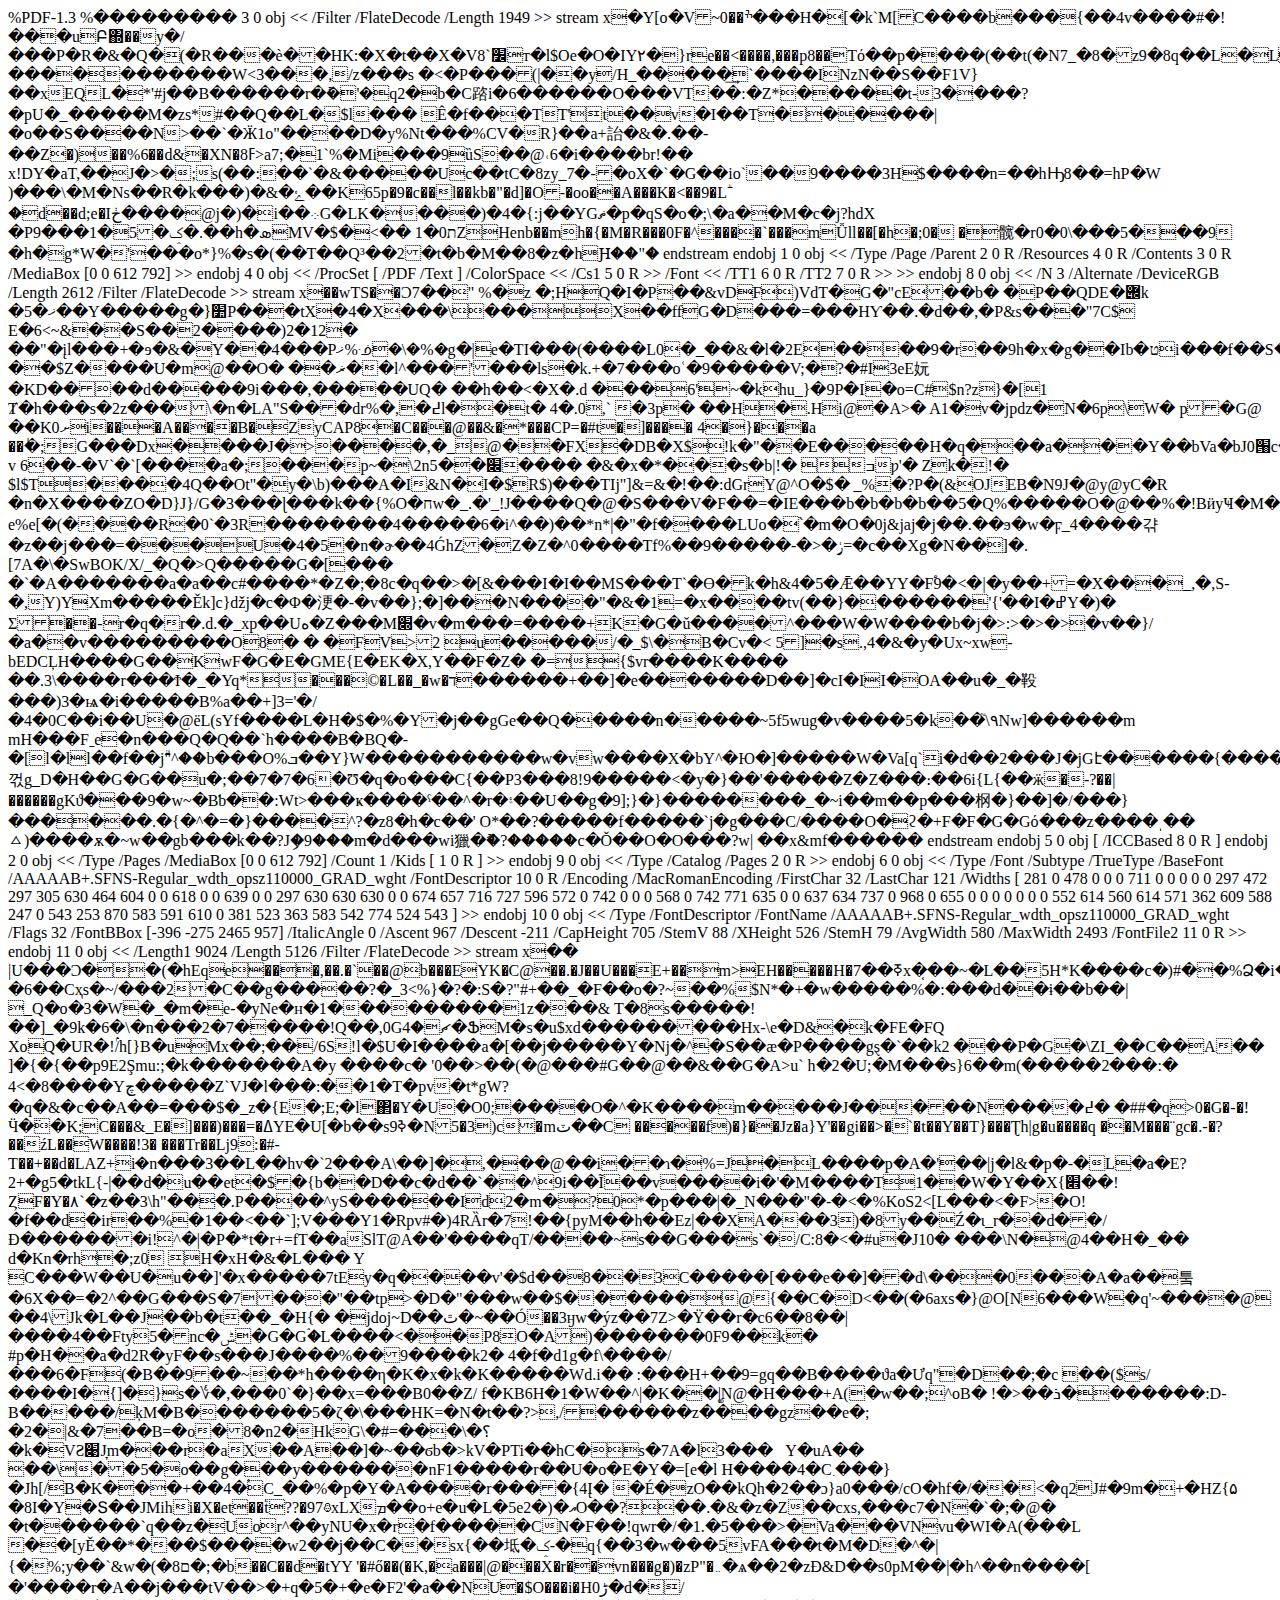
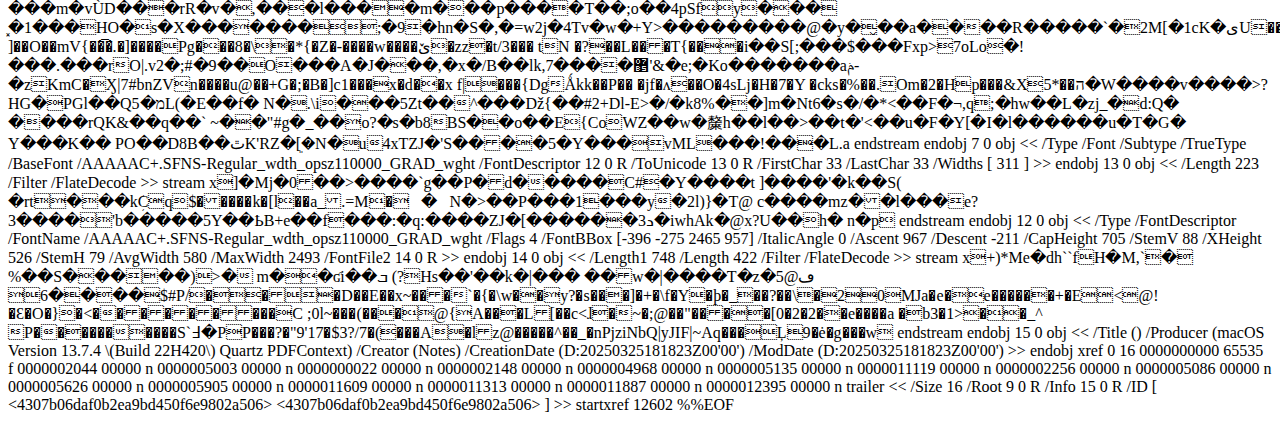
<file: CCC.css/index.html>
%PDF-1.3
%���������
3 0 obj
<< /Filter /FlateDecode /Length 1949 >>
stream
x�Y[o�V~ׯ��0���H�[�k`M[C����b���{��4v����#�!���uԲ΍��y�/���P�R�&�Q�(�R���ѐ��HK:�X�t��X�V׼`8т�l$Oe�O�IY۲�}re��<����,���p8��Tό��p����(��t(�N7_�8�z9�8q��L�Lt6����O�'��v��/�����������W<3���,/z���s
�<�P���(|��y/H_�����͢`����INzN��S��F1V}��xEQL�*'#j��B������r�ܺ�'�q2�b�C䠖i�6������O���VT��:�Z*�����t-3����?�pU�_�����M�zs*#��Q��L�$l���
Ê�f���TT 't��v�I��T������|�o��S����N>��`�Ӝ1o"����D�y%Nt���%CV�R}��a+詒�&�.��-��Z�)��%6��d&�XN�ߓ8>a7;�1`%�M<S�ޘ��M`��p���JM�R�u�I����a�G��	(�>i���9ȕS��@˓6�i����br!�� x!DY�aT,��J�>�; s(��:��`�&�����Uc��tC�8zy_7�-�oX�`�G��io`��9����3H$����n=��hԢ8��=hP�W)���\�M�Ns��R�k���)�&�ۓ��K65p�9�c��l��kb�"�d]�O-�oo��A���K�<��9�Lؖ �d��d;e�Iڂ����@j�)�i��܀G�LK����)�4�{:j��YGޡ�p�qS�o�;\�a��M�c�j?hdX �P9���1�5�ݤ�.��h�ܣMV<kB�k�͠)9�s
.�j�Tbc�]��g*�e~�J$�o<_�����0���Jǣ�����-o!ӵ�S�%���M.p�-��	x�\������ZaV9ף4A�.�����׃�s���[��*T`}�:�J`�����琒5��V����ع�f����G�|y�\���������H��g�=&�v=�&��hI�;�t��5V3'+
c��ӂQ<��C[���^���@�#N5wlE�nD����e�	�#pU@+��y�����VPl�|����
Aߡ��Sms�M�0,��:J��%d*[Ҭ��Y���9Ҵ�7�J�dS_�zpKh�!`,ն3�F��nd���Q���'V]E�о�Wg�;�a�j�:r���X�y�u�ǌ�mQ=��֎�?8"	�~����`�d��bKq�Y��m�j����:��#$���n�U�h�{0iߧ�Y�K�(�!���=��y7TƠ��#���Gܩr�J� 9y�Upcq_������E�����[���{�ߞQ:E"�Ux�#�iG�х�+1�|e�L�������Jgч{ߟs�}!qw�_eJ�J.E�]���i���� p����u���heT�UY,o�	��]̗�[T�Q�c�5���ީg�4mgsM��V6�4�Y��I��t��Q���f�,�T���5�l۳~�o�#��z����ݽ�l�����6nK;ۻh�	��vX��U}�a�F-��~1`LW�ܝ�D��6��@H��/O}W륧;+%�W�a4(pS=��,N��o#f�6�W��|C�r�:�/8ч�l<Ӻ�\�&�J�b��E]�ei�C�Ί?{�΢�@���Ky����]��� �٧}Qk�%�1��=3-5m��@M� #X��t��v�Vx���[�h婄�jL�6�?>�$�<��ת0�1ZHenb��mh�{�M�R���0F�^����`���mǙll��[�h�;0�
�髋�r0�0\���5���9
�h�g*W�'���o*}%�s�(��T��Q³��2�t�b�M��8�z�hԨ��"�
endstream
endobj
1 0 obj
<< /Type /Page /Parent 2 0 R /Resources 4 0 R /Contents 3 0 R /MediaBox [0 0 612 792]
>>
endobj
4 0 obj
<< /ProcSet [ /PDF /Text ] /ColorSpace << /Cs1 5 0 R >> /Font << /TT1 6 0 R
/TT2 7 0 R >> >>
endobj
8 0 obj
<< /N 3 /Alternate /DeviceRGB /Length 2612 /Filter /FlateDecode >>
stream
x��wTS��Ͻ7��" %�z	 �;HQ�I�P��&vDF)VdT�G�"cE��b�	�P��QDE�݌k	�5�ޚ��Y�����g�}׺ P���tX�4�X���\���X��ffG�D���=���HƳ��.�d��,�P&s���"7C$ 
E�6<~&��S��2����)2�12�	��"�įl���+�ɘ�&�Y��4���Pޚ%ᣌ�\�%�g�|e�TI� ��(����L 0�_��&�l�2E�� ��9�r��9h� x�g��Ib�טi���f��S�b1+��M�xL����0��o�E%Ym�h�����Y��h����~S�=�z�U�&�ϞA��Y�l�/� �$Z����U �m@��O�  � �ޜ��l^���'���ls�k.+�7���oʿ�9�����V;�?�#I3eE妧�KD����d�����9i���,�����UQ�	��h��<�X�.d
���6'~�khu_ }�9P�I�o= C#$n?z}�[1
Ⱦ�h���s�2z���\�n�LA"S���dr%�,�߄l��t�
4�.0,`�3p�  ��H�.Hi@�A>� 
A1�v�jp ԁz�N�6p\W�p�G@
��K0ށi���A����B�ZyCAP8�C���@��&�*���CP=�#t�]���� 4�}���a� ��ٰ;G���Dx����J�>���� ,�_@��FX�DB�X$!k�"��E�����H�q���a���Y��bVa�bJ0՘c�VL�6f3����bձ�X'�?v	6��-�V`�`[����a�;���p~�\2n5��׌�����&�x�*���s�b|!�
ߏƿ'�	Zk�!� $l$T����4Q��Ot"�y�\b)���A�I&N�I�$R$)���TIj"]&=&�!��:dGrY@^O�$� _%�?P�(&OJEB�N9J�@y@yC�R�n�X����ZO�D}J}/G�3���ɭ���k��{%O�חw�_.�'_!J����Q�@�S���V�F��=�IE���b�b�b�b��5�Q%�����O�@��%�!BӥyҸ�M�:�e�0G7��ӓ�����	e%e[�(����R�0`�3R��������4�����6�i^��)��*n*|�"�f����LUo�՝�m�O�0j&jaj�j��.��ϧ�w�ϝ_4����갺�z��j���=���U�4�5�n�ɚ��4ǴhZ�Z�Z�^0����Tf%��9�����-�>�ݫ=�c��Xg�N��]�.[7A�\�SwBOK/X/_�Q�>Q�����G�[��� �`�A�������a�a��c#����*�Z�;�8c�q��>�[&���I�I��MS���T`�ϴ�k�h&4�5�Ǣ��YY�F֠9�<�|�y��+=�X���_,�,S-�,Y)YXm�����Ěk]c}ǆj�c�Φ�浭�-�v��};�]���N����"�&�1=�x����tv(��}�������'{'��I�ߝY�)�Σ��-r�q�r�.d.�_xp��Uە�Z���M׍�v�m���=����+K�G�ǔ����^���W�W����b�j�>:>�>�>�v��}/�a��v���������O8�	�
�FV>2	u�����/�_$\�B�Cv�<	5]�s.,4�&�y�Ux~xw-bEDCĻH����G��KwF�G�E�GME{E�EK�X,Y��F�Z� �={$vr����K����
��.3\����r���Ϯ�_�Yq*���©�L��_�w�ד������+��]�e�������D��]�cI�II�OA��u�_�䩔���)3�ѩ�i�����B%a��+]3='�/�4�0C��i��U�@ёL(sYf����L�H�$�%�Y�j��gGe��Q�����n�����~5f5wug�v����5�k��֮\۹Nw]������m mH���Fˍe�n���Q�Q��`h����B�BQ�-�[l�ll��f��jۗ"^��b���O%ܒ��Y}W�����������w�vw����X�bY^�Ю�]�����W�Va[q`i�d��2���J�jGէ������{�����׿�m���>���Pk�Am�a�����꺿g_D�H��G�G��u�;��7�7�6�Ʊ�q�o���C{��P3���8!9�����<�y�}��'�����Z�Z���։��6i{L{��ӝ�-?��|������gKϑ���9�w~�Bƅ��:Wt>���ҝ����ˁ��^�r�۽��U��g�9];}�}��������_�~i��m��p���㭎�}��]�/���}������.�{�^�=�}����^?�z8�h�c��'
O*��?�����f�����`ϳ�g���C/����O�ϩ�+F�F�G�Gό���z����ˌ��ㅿ)����ѫ�~w��gb���k��?Jި�9���m�d���wi獵�ޫ�?�����c�Ǒ��O�O���?w|	��x&mf������
endstream
endobj
5 0 obj
[ /ICCBased 8 0 R ]
endobj
2 0 obj
<< /Type /Pages /MediaBox [0 0 612 792] /Count 1 /Kids [ 1 0 R ] >>
endobj
9 0 obj
<< /Type /Catalog /Pages 2 0 R >>
endobj
6 0 obj
<< /Type /Font /Subtype /TrueType /BaseFont /AAAAAB+.SFNS-Regular_wdth_opsz110000_GRAD_wght
/FontDescriptor 10 0 R /Encoding /MacRomanEncoding /FirstChar 32 /LastChar
121 /Widths [ 281 0 478 0 0 0 711 0 0 0 0 0 297 472 297 305 630 464 604 0
0 618 0 0 639 0 0 297 630 630 630 0 0 674 657 716 727 596 572 0 742 0 0 0
568 0 742 771 635 0 0 637 634 737 0 968 0 655 0 0 0 0 0 0 0 552 614 560 614
571 362 609 588 247 0 543 253 870 583 591 610 0 381 523 363 583 542 774 524
543 ] >>
endobj
10 0 obj
<< /Type /FontDescriptor /FontName /AAAAAB+.SFNS-Regular_wdth_opsz110000_GRAD_wght
/Flags 32 /FontBBox [-396 -275 2465 957] /ItalicAngle 0 /Ascent 967 /Descent
-211 /CapHeight 705 /StemV 88 /XHeight 526 /StemH 79 /AvgWidth 580 /MaxWidth
2493 /FontFile2 11 0 R >>
endobj
11 0 obj
<< /Length1 9024 /Length 5126 /Filter /FlateDecode >>
stream
x��	|U���Ͻ��(�hEqe���,��.�`��@b ���EYK�C@��.�J��U���E+��m>EH�����H�ߧ��7x�̜��~�L��5H*K����c�)#��%Ձ�i�����D�.2(%��K)�C �}�6��Cҳs�~/���2�C��g�����?�_3<%}�?�:S�?"#+��_�F��o�?~��%$N*�+�w�����%�:<o@���Ţ)r���n3�Ha�c����*�_O7�~aM����"��+=T�a����TNu���J�H+�)��Ȼ�+���%���u�-�զ�ɊԔ��/eg���WZ�����ײ1<FҨ���$��BZ��I{�lt���p/����Ƹ�0�_1cG�0T�vS������=$)�VI
�*mY��"�B;er��(���G�ʤ��r�R���&���eu_��Y3+�&���"U����Hˋ[i��X��~�KS�M�Hi(7[�-�����]�;��m��:,���otǔ�|U$��L�D�Iu�|�@�RSj�eR[.�+���F�d�RW����w�(RO��뤾\/7ȍr�]�V�ʓr�Iv�8o9'�jn}�����)� �b�p�p��H��¸���q����_�v��J	��*��|M幕�WI���ʉ�pB�~	UݪWU�\���jy��V+�����j�U�����?Z=�R�����W@o<�U�+D��I��S�̛h߯�����0�W�B?$����EV�����BL~�Y�I��x����fY�{J^);�/Z
�'rB��Y��"e�ِc�\�%�;݆�{3Ź�� �/60��sX���2�?I��]N�����bMԱ��Sea ���zS�m�,Y*�h/��ҵ��:�0I�2D��?�V5�#S�=��J�[M���t�z:[gڞud����M@����LC=gK��$E^G�$� (n��F�&0��OK:,��~����R���<&�2\ޖ�%UVK&�p���_�u���i�ae�s�a~�� <�m�i�g����pe�ѝ:ZW�G�e��m����Cݖ$��	��2%[@�O�.�?����)��;��K�&����F�k]���9�ǜV򂁝հӱ��`�E���F��xT�Y�Bew@�s�}�Q��I�c%�
�R�����&���Ww{L��R�ܑ�z�Ol}�΋abv!IS�+=���7�}3|C)������$�jҘ�6�Μ	8L˜zItn9̷�ۣ:=�{�H��5�[��v.�����~��WÆ�j�F4�R<e����y��t*4B��;NYi�e�d�Cm�����J�&9�C�����`̇d>���d��ɨ��b��|	_Q�o�3�W�_�m�e-�yNe�ʜ�1���������1z���&
T�8s�����!��]_�9k�6�\�n���2�7�����!Q��,0Gޗ�4�ՖM�s�u$xd���������Hx-\e�D&�k�FE�FQXoQ�UR�!ۢ/h[}B�uMx��;��/6S!l�$U�I����a�[��j�����Y�ǋ�^�S��ӕ�P����gȿ�`��k2���P�G�\ZI_��C��A��]�{�{��p9E2؜Şmu:;�k�������A�y	����c� '0��>��(�@���#G��@��&��G�A>u`h�2�U;�M���s}6��m(�����2���:� 4<�8����Yچ�����Z`VJ�l���:��1�T�pv�t*gW?�q�&�c��A��=���$�_z�{E�;E;�l΂�Y�U�O0;����O�^�K����m�����J�����N����߄�	�##�q>0�G�-�!Ӵ�߳�K;C���&_E�]���)���=�ߡYE�U[�b��sߢ9�N5�3)c�mٽ��C �����f)�}��Jz�a}Y'��gi��>�`�t��Y��T}���Ʈh|g�u<A�=�o�'� �\���]٨߄�G��D��RKa �X�|�-F_�![P���x'��T�j	�te�0���#.��u��x}[:�l(�a��}���lK��rNփ�9Kĥ�{�Q� U?{5���^�����]v�`W�!u�7c+a�$H��٬��4(�)_�ϊ���0Mm� ��L�g���]}���"���-Ӱ̖������M���&L��$��?�k��#G,M=d��u37q�{��=F�x���Z�H��T5��i%��5�9�6��[QZ�������)|���zQe5��c��wr��:ǜH!d3���>����q ��M���¨gc�.-�?��źL��W����!3�	���Tr��Lj9:�#-T��+��d�LAZ+i݀�n���3��L��hv�`2���A\��]�,���@��i��ɿ�%=J�L����p�A�'��|j�l&�p�-�L�a�E?2+�g5�tkL{-|��d�u��et�$�{b��D��с�d��`��^9i��Ĩ��v����i�'�M����T1��W�Y��X{׎��!ȤF�Y�۸`�z��3\h"���.P����^yS������Id2�m�?0*�p���|�_N���"�-�<�%KoS2<[L���<�F>�O!�f��d�ir��%�1��<��`];V���Y1�Rpv#�)4RȀr�7!��{pyM��h��Ez|��XA���3)�8y��Ź�ɩ_r��d��/Ð�������i!^�|�P�*t�r+=fT��aSlT@A��'����qT/����~s��G���s`�/C:8�<�#u�J10� ���\N�@4��H�_�� d�Kn�rh�;z0H�xH�&�L���
Y
C���W��U�u��]'�x�����7tEy�q����v'�$d��8��3C�����[���e��]��d\���0���A�a��퉄�6X��=�2^��G���S�7���"��tp>�D�"���w��$������@{��C�D<��(�6axs�}@O [N6���W�q'~����@��4\Jk�L��J��b�t��_�H{� �jdoj~D��ٿ�~��Ó��3ӈw�ýz��7Z>�Ÿ��r�c6��8��|����4��Fty5�nc�ݰ�G�Gۘ�L����<��P8O�A)�������0F9��k�
#p�H��a�d2R�yF��s���J����%��9����k2�4�f�d1g�f\����/���6�F(�B��9��~��*h����η�K�x�k�K�����Wd.i��
:���H+��9=gq��B�� ��ϑa�Ưq"�D��;�c ��($s/����I�݃{]�}s�؇�,���0`�}��x=���B0��Z/
f�KB6H�1�W��^|�K��|͚N@�H���+A(�w��;^oB�!�>��ܪ�������:D-B�����/ķM�B�������5�ζ�\���HK=�N�t��?>,/������z����gz��e�;	�2�|&�7��B=�o�8ܳ�n2�HkG\�#=���\�؟�k�VƧ׉J̞m���r�aX��A��]�~��ϭb�>kV�PTi��hC�s�7A�l3���񐙋Y�uA����\��5�o��g���y�������nF1�����r��U�o�E�Y�=[e�l	H����4�C܂���}�Jh[/B�K���+��4�ٝC_��%�p�Y�A����r����{4Į� �É�zO��kQh�2��ɔ}a0���/cO�hf�/��<�q2J#�9m�+�HZ{۵�8I�Y�Տ��JMihi�X�et��֕t??�97߷xLXܡ�� o+e�u�L�5e2�)�އO��?��.�&�z�Z��cxs,���c7�N�`�;�@� �t������`q��z�Uor^��yNU�x�r�f�����CN�F��!qwr�/�1.�5���˃�Va���VNvu�WI�A(���L��[yĚ��*���$����w2��j��C��sx{��坻�ݤ-�q{��3�w���5vFA���t�M�D�^�|{�%;y��`&w�(�ם8�;�b��C��d�tYY	'�#ő��(�K,�a���|@���X�r��vn���g�)�zP"�܅�ѧ��2�zĐ&D��s0pM��|�h^��n�� ��[	�'����r�A��j���tV��>�+q�5�+�e�F2'�а��NU�$O���i�Hڑ0�d�/���m�vÙD���rR�v�,���l����m���p����T��;o��4pSfy��� ͓�1���HO�s�X�������;�9�hn�S�,�=w2j�4Tv�w�+Y>���������@�y�̬��a����R�����`�2M[�1cK�ىU��m�b�������vύm�ӆ�;g�b�;�>F���B,�&��%Z�����(�r##�@c#��'�]��O��mV{��͡�.�]����Pg���8�\�*{�Z�-����w����ێ�zz�t/3���
tN�?��L���T{���і��S[;���$���Fxp>7oLo�!���.���rO|.v2�;#�9��O���A�J���,�x�/B��lk,7����޵'&�e;�Ko�������aݥ-�zKmC�Ӽ|7#bnZVn����u@��+G�;�B�]c1���x�d��x f|���{DgǺkk��P��	�jf�ʌ��O�4sLj�H�7�Y �cks�%��.Om�2�Hp���&X5*��ה�W����v����>?HG�PGl��Qמ�5L(�E��f�	N�.\i���5Zt��^���ǅ{��#2+Dl-E>�/�k8%��]m�Nt6�s�/�*<��F�¬,q;�hw��L�zj_�d:Q�
����rQK&��q��`	~��"#g�_��o?�s�b8BS��o��E{CoWZ��w�斄h��l��>��t�'<��u�F�Y[�I�l������ u�T�G� Y���K��	PO��D8B��ٿK'RZ�ܸ[�N�u4xTZJ�'S����5�Y���vML���!���L.a
endstream
endobj
7 0 obj
<< /Type /Font /Subtype /TrueType /BaseFont /AAAAAC+.SFNS-Regular_wdth_opsz110000_GRAD_wght
/FontDescriptor 12 0 R /ToUnicode 13 0 R /FirstChar 33 /LastChar 33 /Widths
[ 311 ] >>
endobj
13 0 obj
<< /Length 223 /Filter /FlateDecode >>
stream
x]�Mj�0��>����`g��P�d��� ��C#�Y����t
]����'�k��S( �rt���kܲCq$�����k�[l��a_.=M� 򝑵�N�>��P���1���y�2l)}�T@	c����mz��l���e?3����'b�����5Y��ҌB+e��f���:�q:����ZJ�[������ܖ3�iwhAk�@x?U��h�n�p
endstream
endobj
12 0 obj
<< /Type /FontDescriptor /FontName /AAAAAC+.SFNS-Regular_wdth_opsz110000_GRAD_wght
/Flags 4 /FontBBox [-396 -275 2465 957] /ItalicAngle 0 /Ascent 967 /Descent
-211 /CapHeight 705 /StemV 88 /XHeight 526 /StemH 79 /AvgWidth 580 /MaxWidth
2493 /FontFile2 14 0 R >>
endobj
14 0 obj
<< /Length1 748 /Length 422 /Filter /FlateDecode >>
stream
x+)*Me�dh``fH�M,` � %��S�� ���)>� m��ʛ i��ܒ
(?Hs��'��k�|���
��w�|����T�z�5@ڡ ����6$#P/���D��E��x~���`�{�\w��y?�s���]�+�\f�Y �þ�_ ��?��\�20MJa�e�e��� ���+�E<@!�Ɛ�O�}�<���������C
;0l~� ��(���@{A���L[��c<ɺ�~�;@��"����[0�2�2��e����a �b3�1> ��_^ P����������S`߃�PP���?�"9'17�$3?/7�(���A�lz@�����^��_�nPjziNbQ|yJIF|~Aq���Ļ9�ė�g�  ��w
endstream
endobj
15 0 obj
<< /Title (<!DOCTYPE html>) /Producer (macOS Version 13.7.4 \(Build 22H420\) Quartz PDFContext)
/Creator (Notes) /CreationDate (D:20250325181823Z00'00') /ModDate (D:20250325181823Z00'00')
>>
endobj
xref
0 16
0000000000 65535 f 
0000002044 00000 n 
0000005003 00000 n 
0000000022 00000 n 
0000002148 00000 n 
0000004968 00000 n 
0000005135 00000 n 
0000011119 00000 n 
0000002256 00000 n 
0000005086 00000 n 
0000005626 00000 n 
0000005905 00000 n 
0000011609 00000 n 
0000011313 00000 n 
0000011887 00000 n 
0000012395 00000 n 
trailer
<< /Size 16 /Root 9 0 R /Info 15 0 R /ID [ <4307b06daf0b2ea9bd450f6e9802a506>
<4307b06daf0b2ea9bd450f6e9802a506> ] >>
startxref
12602
%%EOF
</file>
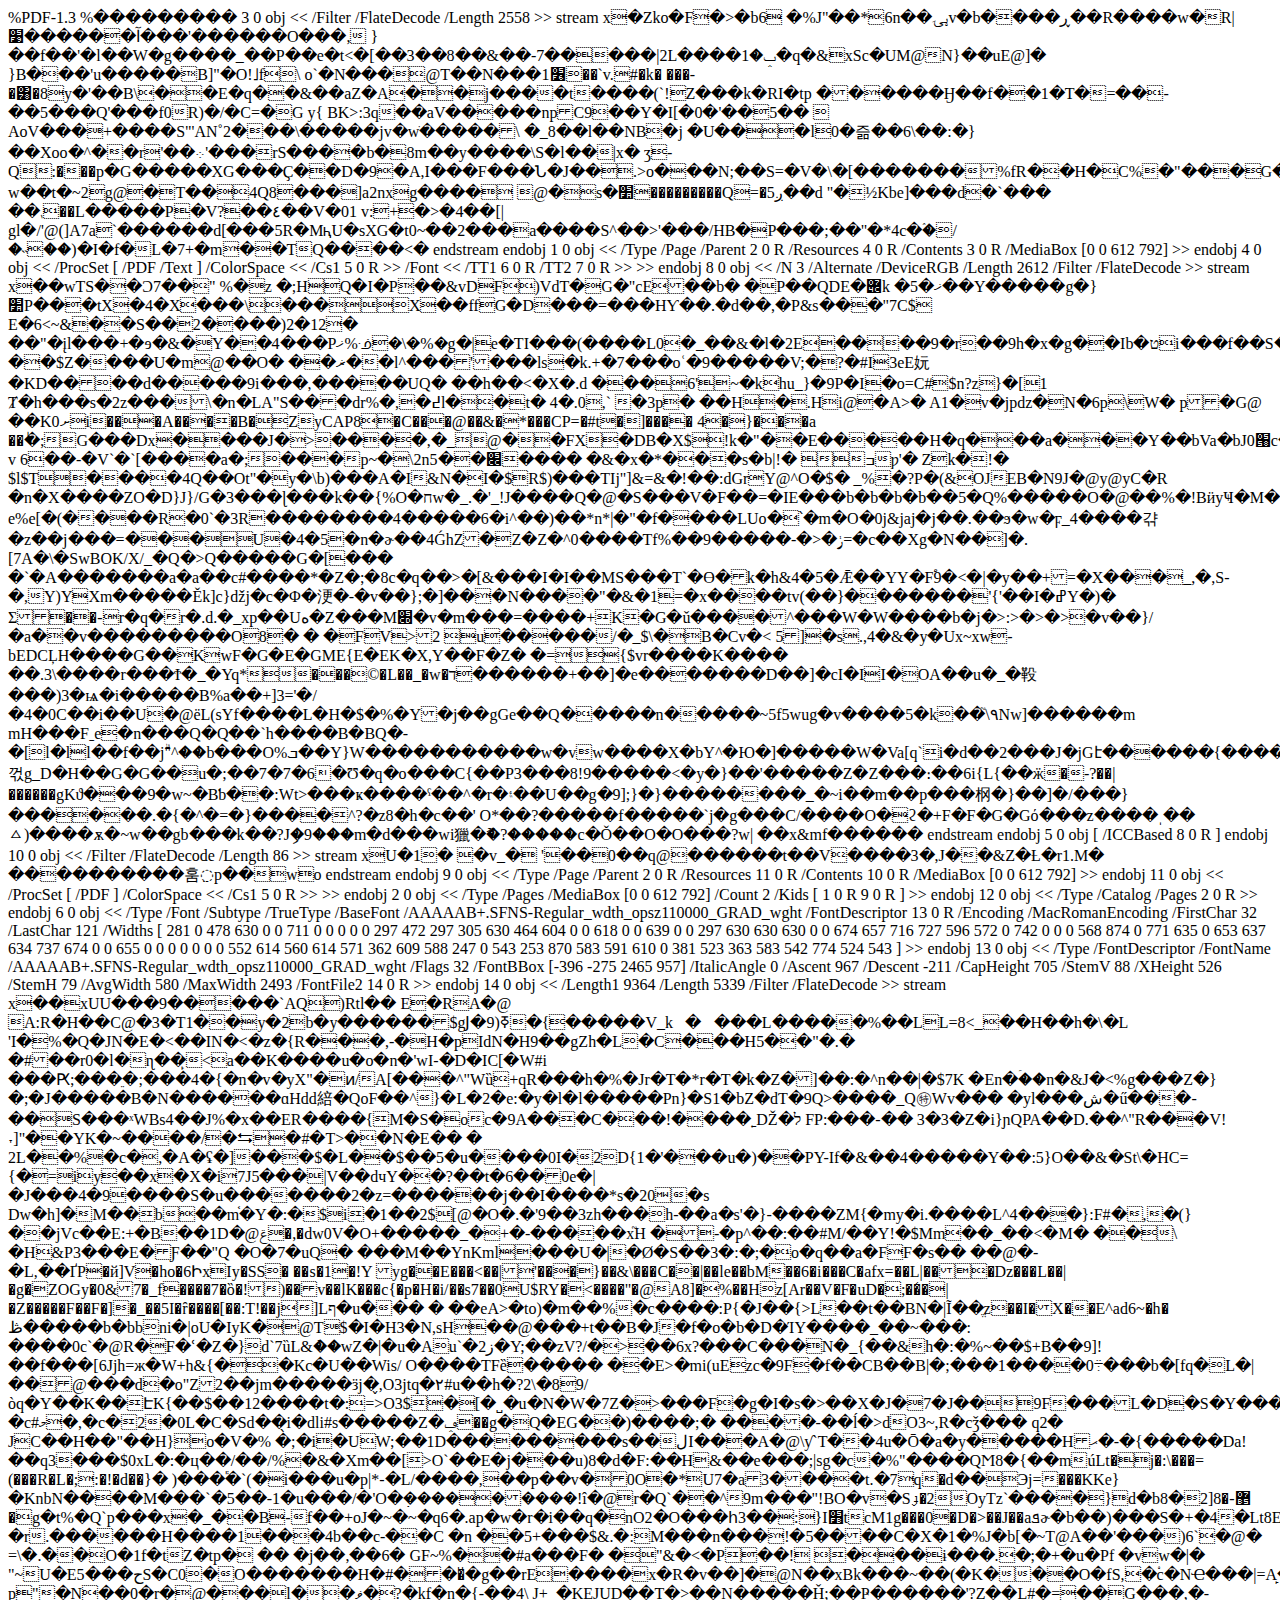
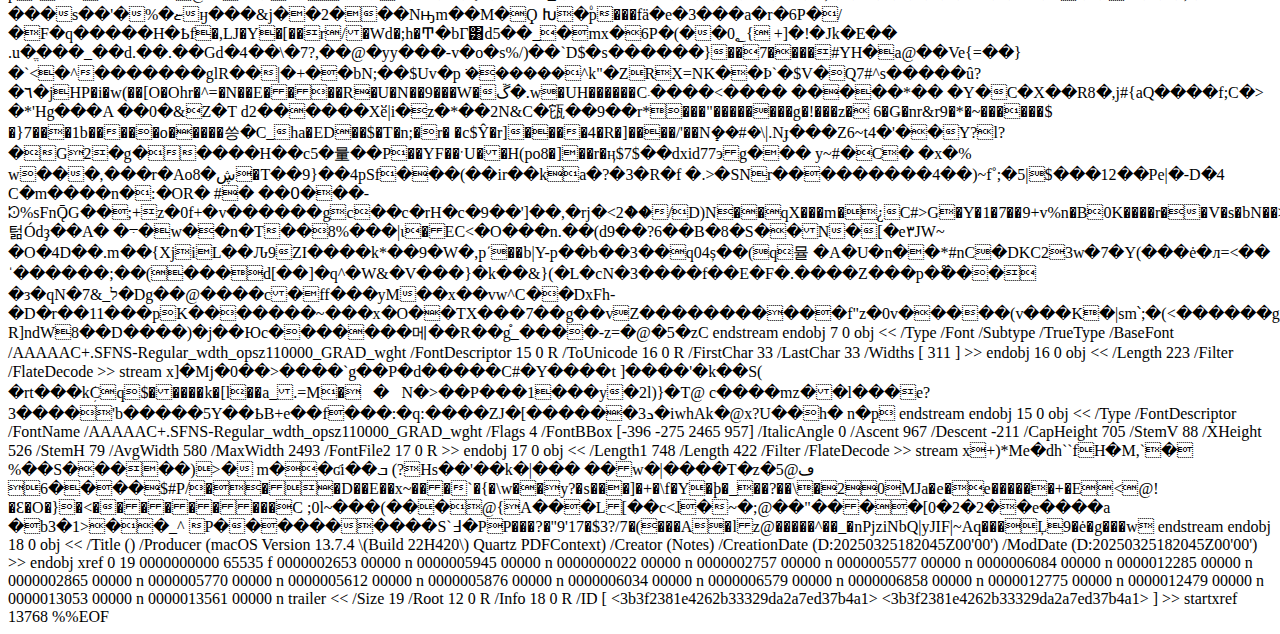
<file: CCC.css/blog.html>
%PDF-1.3
%���������
3 0 obj
<< /Filter /FlateDecode /Length 2558 >>
stream
x�Zko�F�>�b6

�%J"��*6n��ؠۍv�b����ڕ��R����w�R|آ������׹���'������O���,}��f��'�l��W�g����_��P��e�t<�[��3��8��&��-7�����|2L���<M��t��MW��z���|ڟ��<˦:tQ�Fv�����G�1~Gcܹ���K�}����'�v�_��y0
������3����O~�yP�]r��#��'Ky2��/�d���ky�owz�]6��9l7��&p�\�7����B0�MN��i:t��ȣ���,L��a��w�ps~^�XŁ�=�Z9�_�#�ꪏ|���t��۪��:�IZ���vux׃u�?wr�{�M}�_^�������݅���7�Ix�:v��@�N�, ���d�O��J�8<�A��5b<��'���X�`�Kř�t�u���J?��o��u1̓�=�ې�W�Ė�%,���Hy�8�V��8#����<*��8�	��h���8#bc��(%�O荔�Q����Q$���8�hsw���M�ƥY�&�k3�P�$���x.(�<YVh�Fr��3`w>�ݒ�1�q�&xSc�UM@N}��uE@]�	}B���'u�����B]"�O!˩f\	o`�N���@T��N���׶1��`v.#�k�
���-�͸�8y�'��B\��E�q��&� �aZ�A��j����t����(`!Z���k�RI�tp
������Ӈ��f��1�T�=��-��5���Q'���f0R)�/�C=�Gy{ BK>:3q��aV�����npC9��Y�I[�0�'��5��

AoV���+����S"'AN˚2���\�����jv�wֹ�����\
�_8��l��NB�j�U���l0�즒��6\��:�}��Xoo�^�� r'��܀'���rS����b�8m�ּ�y����\S�l��|x�	ӡ-Qׁ:���p�G�����XG���Ҫ��D�9�A,I���F���Ն�J��.>o���N;�<q���mH٬/�����+#;�Y�n�k������e�\~L�]-�,�=.�v=�֪�ɬ!F]K��?�`xE���RP/�ڣV)�xC�h��P���	��9EX�D�=ZV@�=�8�6�	ϱ �j�d�C��T�9k��S�H��[ͦ�֥C�2�����5*�|e���U��!��^GI�E�j�:&vhF<��!���!
��bOc�e�1��'�`�2�-^���+�=��Ӂ�F��['���Nǥ�x\�~�|����9����YS��v���^+�Y����aA�Δf�����VU��p�CT�6o���2
n:w��Y�T"�RЈP/6o�g�4OO=����q�O��䑬O�����Q�_�FA4,u�6OԐYC�Y<0V��;��n����J�WB�`�VZW���@2���l�����y�E�˛���F�0kX�^���$��7��J�!�e������0;�n�mx��S6(r6�d�BE�3�OtJ���+:����Y�H ��U��X�QA���(/)18B�%ii��is��l��T����{Xm����:�Ec��e�U�����f��İ�l��z��V��MDE���l���C�U���̓�C�2&��Kh7m�0��� �N��y�=�(�L3� �)V�"
a��Z[V˪�Y���2�u�ʚ^��J�[���=4	���sr|�NQ��EE�����9����+��E�=����P#1֯wѬ�����x�1]VI�BK��42!*K�&3xq��a��=7�cG�o�-M�"*����}��S/bg�p���Y4��%��-��v!&_G�1G���1ܝ�q�����ƾh�U.ad��j�&�b`#�끘�W�8������	9�ܸ���E�޶ƶ1��t&�aE)�kN��ȴY�o%���5�pSrZ�I�����zl2��0�Q!�K���U��B���;�ۢS���� ؓ` 7�I̝z�i%��\|Ɏ��+8:cIH$�S�X�Z���4��%`Y~0p1qUwR0�!e/���q`�����Aɇ�4j,�#Y��14����_l�n�|���� )�A��&��7=�L�3ڪ�P1��=
���EԊ"�߬��oV�^�_n��ν���>�S=�V�\�[�������%fR��H�C%�"���G�y�E��Z�50���B�D�M��@?�e�H���8�F�	w��t�~2g@�T��4Q8���]a2nxg���� @�s�׺���������Q=�5ږ��d 	"�½Kbe]���d�`��� ��ࢭ��L�����P�V?��٤��V�01	v:+�>�4��[|	gl�/'@(]A7a`������d[���5R�MԧU �sXG�t0~��2���a����S^��>'���/HB�P���;��"�*4c�ٛ�/�˵��)�I�f� L�7+�m� �TQ����<�
endstream
endobj
1 0 obj
<< /Type /Page /Parent 2 0 R /Resources 4 0 R /Contents 3 0 R /MediaBox [0 0 612 792]
>>
endobj
4 0 obj
<< /ProcSet [ /PDF /Text ] /ColorSpace << /Cs1 5 0 R >> /Font << /TT1 6 0 R
/TT2 7 0 R >> >>
endobj
8 0 obj
<< /N 3 /Alternate /DeviceRGB /Length 2612 /Filter /FlateDecode >>
stream
x��wTS��Ͻ7��" %�z	 �;HQ�I�P��&vDF)VdT�G�"cE��b�	�P��QDE�݌k	�5�ޚ��Y�����g�}׺ P���tX�4�X���\���X��ffG�D���=���HƳ��.�d��,�P&s���"7C$ 
E�6<~&��S��2����)2�12�	��"�įl���+�ɘ�&�Y��4���Pޚ%ᣌ�\�%�g�|e�TI� ��(����L 0�_��&�l�2E�� ��9�r��9h� x�g��Ib�טi���f��S�b1+��M�xL����0��o�E%Ym�h�����Y��h����~S�=�z�U�&�ϞA��Y�l�/� �$Z����U �m@��O�  � �ޜ��l^���'���ls�k.+�7���oʿ�9�����V;�?�#I3eE妧�KD����d�����9i���,�����UQ�	��h��<�X�.d
���6'~�khu_ }�9P�I�o= C#$n?z}�[1
Ⱦ�h���s�2z���\�n�LA"S���dr%�,�߄l��t�
4�.0,`�3p�  ��H�.Hi@�A>� 
A1�v�jp ԁz�N�6p\W�p�G@
��K0ށi���A����B�ZyCAP8�C���@��&�*���CP=�#t�]���� 4�}���a� ��ٰ;G���Dx����J�>���� ,�_@��FX�DB�X$!k�"��E�����H�q���a���Y��bVa�bJ0՘c�VL�6f3����bձ�X'�?v	6��-�V`�`[����a�;���p~�\2n5��׌�����&�x�*���s�b|!�
ߏƿ'�	Zk�!� $l$T����4Q��Ot"�y�\b)���A�I&N�I�$R$)���TIj"]&=&�!��:dGrY@^O�$� _%�?P�(&OJEB�N9J�@y@yC�R�n�X����ZO�D}J}/G�3���ɭ���k��{%O�חw�_.�'_!J����Q�@�S���V�F��=�IE���b�b�b�b��5�Q%�����O�@��%�!BӥyҸ�M�:�e�0G7��ӓ�����	e%e[�(����R�0`�3R��������4�����6�i^��)��*n*|�"�f����LUo�՝�m�O�0j&jaj�j��.��ϧ�w�ϝ_4����갺�z��j���=���U�4�5�n�ɚ��4ǴhZ�Z�Z�^0����Tf%��9�����-�>�ݫ=�c��Xg�N��]�.[7A�\�SwBOK/X/_�Q�>Q�����G�[��� �`�A�������a�a��c#����*�Z�;�8c�q��>�[&���I�I��MS���T`�ϴ�k�h&4�5�Ǣ��YY�F֠9�<�|�y��+=�X���_,�,S-�,Y)YXm�����Ěk]c}ǆj�c�Φ�浭�-�v��};�]���N����"�&�1=�x����tv(��}�������'{'��I�ߝY�)�Σ��-r�q�r�.d.�_xp��Uە�Z���M׍�v�m���=����+K�G�ǔ����^���W�W����b�j�>:>�>�>�v��}/�a��v���������O8�	�
�FV>2	u�����/�_$\�B�Cv�<	5]�s.,4�&�y�Ux~xw-bEDCĻH����G��KwF�G�E�GME{E�EK�X,Y��F�Z� �={$vr����K����
��.3\����r���Ϯ�_�Yq*���©�L��_�w�ד������+��]�e�������D��]�cI�II�OA��u�_�䩔���)3�ѩ�i�����B%a��+]3='�/�4�0C��i��U�@ёL(sYf����L�H�$�%�Y�j��gGe��Q�����n�����~5f5wug�v����5�k��֮\۹Nw]������m mH���Fˍe�n���Q�Q��`h����B�BQ�-�[l�ll��f��jۗ"^��b���O%ܒ��Y}W�����������w�vw����X�bY^�Ю�]�����W�Va[q`i�d��2���J�jGէ������{�����׿�m���>���Pk�Am�a�����꺿g_D�H��G�G��u�;��7�7�6�Ʊ�q�o���C{��P3���8!9�����<�y�}��'�����Z�Z���։��6i{L{��ӝ�-?��|������gKϑ���9�w~�Bƅ��:Wt>���ҝ����ˁ��^�r�۽��U��g�9];}�}��������_�~i��m��p���㭎�}��]�/���}������.�{�^�=�}����^?�z8�h�c��'
O*��?�����f�����`ϳ�g���C/����O�ϩ�+F�F�G�Gό���z����ˌ��ㅿ)����ѫ�~w��gb���k��?Jި�9���m�d���wi獵�ޫ�?�����c�Ǒ��O�O���?w|	��x&mf������
endstream
endobj
5 0 obj
[ /ICCBased 8 0 R ]
endobj
10 0 obj
<< /Filter /FlateDecode /Length 86 >>
stream
xU�1� �v_� '��0� �q@������t��V����3�,J��&Z�Ƚ�r1.M�����������훔߲p��wo
endstream
endobj
9 0 obj
<< /Type /Page /Parent 2 0 R /Resources 11 0 R /Contents 10 0 R /MediaBox
[0 0 612 792] >>
endobj
11 0 obj
<< /ProcSet [ /PDF ] /ColorSpace << /Cs1 5 0 R >> >>
endobj
2 0 obj
<< /Type /Pages /MediaBox [0 0 612 792] /Count 2 /Kids [ 1 0 R 9 0 R ] >>
endobj
12 0 obj
<< /Type /Catalog /Pages 2 0 R >>
endobj
6 0 obj
<< /Type /Font /Subtype /TrueType /BaseFont /AAAAAB+.SFNS-Regular_wdth_opsz110000_GRAD_wght
/FontDescriptor 13 0 R /Encoding /MacRomanEncoding /FirstChar 32 /LastChar
121 /Widths [ 281 0 478 630 0 0 711 0 0 0 0 0 297 472 297 305 630 464 604
0 0 618 0 0 639 0 0 297 630 630 630 0 0 674 657 716 727 596 572 0 742 0 0
0 568 874 0 771 635 0 653 637 634 737 674 0 0 655 0 0 0 0 0 0 0 552 614 560
614 571 362 609 588 247 0 543 253 870 583 591 610 0 381 523 363 583 542 774
524 543 ] >>
endobj
13 0 obj
<< /Type /FontDescriptor /FontName /AAAAAB+.SFNS-Regular_wdth_opsz110000_GRAD_wght
/Flags 32 /FontBBox [-396 -275 2465 957] /ItalicAngle 0 /Ascent 967 /Descent
-211 /CapHeight 705 /StemV 88 /XHeight 526 /StemH 79 /AvgWidth 580 /MaxWidth
2493 /FontFile2 14 0 R >>
endobj
14 0 obj
<< /Length1 9364 /Length 5339 /Filter /FlateDecode >>
stream
x��xUU���9��� ��`AQ)Rtl�� E� RA�@ 	A:R�H��C@�3�T1��y�2b�y������$gͿ�9)ߧ�{�����V_k����L�����<Llq[P��?x��wh�ȍ�KN񿥀��  ��su�C2F�Iԧ���Cq|��<*X_���ơ�C���kt�~pXjz��}�ߨ������0���F����b�J��6�����{�Y	���GsZ�6��9��*�_)/z�!��s�����s���Õ�~�6��R���H$EZF�ɮH�L�|$��o�,�;�z���x2�{x���HE��Vvڹ�K�� �>%��LL=8<_��H��h�\�L'I�%�Q�JN�E�<��IN�<�z�{R���,-�H�pIdN�H9��gZh�L�C���H5��"�.�
�#��r0�l�ɳ��̙<a��K����u�o�n�'wI-�D�IC[�W#i ���Ԗ;���ֵ�;���4�{�n�v�yX"�ͷ/A[���^"Wȕ+qR���h�%�Jr�T�*r�T�k�Z�]��:�^n ��|�$7K�En�ۤ��n�&J�<%g���Z�}�;�J�����B�N������ɑHdd䋨�QoF��^}�L�2�e:�y�l�l�����Pn}�S1�bZ�dƬ�9Q>����_Q㊕Wv��� �yl���ش�ű���-��S���ˣWBs4��J%�x��ER����{M�S�oc�9A���C���!����˿Ǆ�לFP:���-��
3�3�Z�i}ɲQPA��D.��^"R���V!˕]"��YK�~����/�⮀�#�T>��N�E��
�	2L��%�c�,�A�ʢ �]���$�L��$��5�u����0I�2D{1�'���u�)��PY-If�&��4�����Y��:5}O��&�St\�HC={�=iy��x�X�i7J5���|V��dчY��?��t�6��0e�| �J���4�9����S�u�������2�z=������j��I����*s�20�sDw�h]�M��b��m֫�Y�:�$i�1��2$[@�O�.�'9��3zh���h-��a�s'�}-����ZM{�my�i.����L^4���}:F#�,�(}��jVc��E:+�B��1D�@ݝ�,�dw0V�O+�� ���_�+�-�����x֘H�-�p^��:��#M/��Y!�$Mm��_��<�M���\
�H&P3���E�Ƒ��"Q	�O�7�uQ����M��YnKml���U�|�Ø�S��3�:�;�o�q� �a�FF�s��
��@�-�L,��ҐP�й]V�ho�6ԻxIy�SS� ��s�1�!Y yg��E���<��|'���}��&\���C��|��le��bM��6�i���C�afx=��L|���ǲ���L��|�g�ZOGy�0&7�_f����7�ȍ�!)��v��lK���c{�p�H�i/��s7��0U$RY�<����"�@A8]�%��Hz[Ar��V�F�uD�;��̒�|�Z�����F��F�]�_��5I�ȓ����[��:Tǃ��j]Lף�u����
��eA>�to)�m��%�c����:P{�J��{>L��t��ΒN�|Ĩ��ֱz��I�X��E^ad6~�h�ڟ�����b�bbni�|oU�IyK�@T$�I �H3�N,sH��@���+t��B�J�f�o�b�D�ΊY����_��~���: ����0c`�@R�F�ՙ�Z�}d`7ȕL&ު��wZ�|�u�Au`�ز2�Y;��zV?/�>��6x?���C���N�_{��&h�:�%~��$+B��9]!��f���[6Jjh=ж�W+h&{��Kc�U��Wis/	O����TFȅ�����
��E>�mi(uEzc�9F�f��CB��B|�;���1����0܊���b�[fq�L�|��@���d�o"Z2��jm�����ӟј�̬,O3jtq�٢#u��h�?2\�89/òq�Y��K��ԷK{��$��12����t�:=>O3$�[�˽�u�N�W�7Z�>���F�g�I�s�>��X�J�7�J��9F���L�D�S�Y�����-�c#މ�,�c�2�0L�C�Sd��̖i�dli#s�����Z� ݡ��g�Q�EG��)����;�
����-��ĺ�>dO3~,R�cǯ��� q2�
JC��H��"��H}o�V�% �;�i�UW;��1D� ��������s��لI���A�@\ƴ`T��4u�Ō�a�y�����Hޙ�-�{�����Da!��q3���$0xL�:�ц��/��/%�&�Xm��[>O`��E�j���u)8�d�F:��H&��e���;| sg�c�%"����QϺ8�{��múLt�j�:\���=(���R�L�;:�!�d��}� )���֕�`(�i���u�p|*-�L/����,��p��v�0O�*U7�a3����t.�7ԛ�d��Эj=���KKe}�KnbN����M���`�5��-1�u���/�'O�݂���������!î�@r�Q`��^9m���"!BO�v�Sֈ�2OyTz`����}d�b8�޵-�8[2	�g�t%�Q`p���x�_��B-f��+oJ�~�~�q6�.ap�w�r�i��q�nO2�O���հ3��:}I׻tcM1g���0�D�>��J��aܦɚ�b��)���S�+�4�Lt8E�C*g7ܛB#��kT�6 �r.������H����1���4b��c-��C
�n ��5+���$&.�:M���n���!�5����C�X�1�%J�b[�~T@A��'���)6`�@�	=\�.��O�1f�tZ�tp� ���j��,��6�GF~% ��#a���F� �"&�<�P��!	���ɨ���.�;�+�u�Pf
�vw�|�	"~U�Eح���5S�C0�O�������H�#���ͮ�g��rE����x�R�v��]�@N��xBk���~��(�K���O�fS,�۟c�NҼ���|=A̙��x���RZ�̱���#�=�5 p"�N��0�r�@���l��ޥ�?�kf�n�{-��4\	J+_�KEJUD��T�>��N�����Ȟ;��Ҏ������'?Z��L#�=��G���,�-���s��'�%�ޏӈ���&j��2���Nԣm��M�Ϙ	Խ�۠p���fӓ�e�3���a�r�6P� /�F�q�����H�Ҍf�,Ǉ�Y�[��r/�Wd�;h�Ͳ�bΓ͸d5��_�mx�6P�(��0؂{
+]�!�Jk�E��
.u�ֱ���_��d.��.��Gd�4��\�7?,��@�yy���-v�o �s%/)��`D$�s������}��7����#YH�a@��Ve{=��}�`<�^�������glR��|�+��bN;��$Uv�p݁ ������^k"�ZRX=NK��Þ`�$V�Q7#^s�����ȗ?�٦�jHP�i�w(��[O�Ohr�^=�N��E����R�U�N��9���W�ڱ�.w�U<mxLjo2(�Ez�w7��ܳ�����Ck.k���3��s�a��E�T�^�Hb35���#�����L���M�E?��-�T1^�33|(���r�y���@0A�p#��&���Y�sA�0�lk��������s⠼�<���NeG�ţ��
HCB����"?+�g�8褁l>H������C܁����<���������*�� �Y�C�X��R8�,j#{aQ����f;C�>�*'Hg���A��0�&Z�T d2������Xӗ|i�z�*��2N&C�㼠�<b�n���vM���6�a�����Pnbj�+c"�t�+�d�_�����\�	�P�^��N!i]�%�8Gù����(�,Ϳ��-�)�I��qM����������rNH5o�~�=��~�&�.l��N���19��O�#���%�%�A{����v��BL�aN9���:��4nv&G�7z�<��A%\�T�
��^�6n�j&��ٸ�!ŧ�v8��\�,@�mAe�؛�]����t:�{9p+�ѫ�mB7W ��{;'F�7cR��\�x�=Í��T��i�^�q��#F��&��Tkd��Nk3��8�%���R"'G]��X*n��MB_X�߰D����.�h
�>�9��r*���"��������g�!���z�
6�Ǥ�nr&r9�*�~������$
�}7���1b�����o�����씅�C_ha�ED��$�T�n;�r� �c$Ŷ�r]����4�R�]����/'��Nܻ��#�\|.Nɟ���Z6~t4�'��Y?l?�G2�g����� H��c5�量��P��YF��ˑU��H(po8�]��r�ӊ$7$��dxid77эg���y~#�C��x�%w���,���r�Ao8�ڜ�T��9}��4pSf���(��ir��ka�?�3�R�f
�.>�SNr���������4��)~f˚;�5|$���12��Pe|�-D�4 C�m����n�:�OR�	#�
��߀���-ᘱ%sFnǬG��;+z�0f+�v������gc��c�rH�c�9��']��,�rj�<2ު��/D)N��qX���m�¿C#>G�Y�1�7��9+v%n�B0K����r��V�s�bN��>��w���QN��� �L�����!85�d�:R�S���`�t[��/m턺Ódҙ��A�	�܋�w��n�T��8%���|ι�EC<�O���n.� �(d9��?6��B�8�S��N�[�e۳JW~�O�4D��.m��{XjiL��Ԉ9ZI����k*��9�W�,p΄��b|Y-p��b��3��q04ș��(q뮬	�A�U�n��*#nC�DKC23w�7�Y(���ė�л=<��ˈ������;��(���d[��]�q^�W&�V���}�k��&}(�L�cN�3����f��E�F�.����Z���p��ْ�� �з�qN�ל_&7�Dg��@����c�ff���yM��x��vw^C��DxFh-�D�r��11���pK�������~���x�О��TX���7��g��vZ�����������f"z�0v�����(v���K�|sm՝;�(<������g���H�#H�9�R]ndW8��D����)�j��Юc�������메��R��g֯_����-z=�@� 5�zC
endstream
endobj
7 0 obj
<< /Type /Font /Subtype /TrueType /BaseFont /AAAAAC+.SFNS-Regular_wdth_opsz110000_GRAD_wght
/FontDescriptor 15 0 R /ToUnicode 16 0 R /FirstChar 33 /LastChar 33 /Widths
[ 311 ] >>
endobj
16 0 obj
<< /Length 223 /Filter /FlateDecode >>
stream
x]�Mj�0��>����`g��P�d��� ��C#�Y����t
]����'�k��S( �rt���kܲCq$�����k�[l��a_.=M� 򝑵�N�>��P���1���y�2l)}�T@	c����mz��l���e?3����'b�����5Y��ҌB+e��f���:�q:����ZJ�[������ܖ3�iwhAk�@x?U��h�n�p
endstream
endobj
15 0 obj
<< /Type /FontDescriptor /FontName /AAAAAC+.SFNS-Regular_wdth_opsz110000_GRAD_wght
/Flags 4 /FontBBox [-396 -275 2465 957] /ItalicAngle 0 /Ascent 967 /Descent
-211 /CapHeight 705 /StemV 88 /XHeight 526 /StemH 79 /AvgWidth 580 /MaxWidth
2493 /FontFile2 17 0 R >>
endobj
17 0 obj
<< /Length1 748 /Length 422 /Filter /FlateDecode >>
stream
x+)*Me�dh``fH�M,` � %��S�� ���)>� m��ʛ i��ܒ
(?Hs��'��k�|���
��w�|����T�z�5@ڡ ����6$#P/���D��E��x~���`�{�\w��y?�s���]�+�\f�Y �þ�_ ��?��\�20MJa�e�e��� ���+�E<@!�Ɛ�O�}�<���������C
;0l~� ��(���@{A���L[��c<ɺ�~�;@��"����[0�2�2��e����a �b3�1> ��_^ P����������S`߃�PP���?�"9'17�$3?/7�(���A�lz@�����^��_�nPjziNbQ|yJIF|~Aq���Ļ9�ė�g�  ��w
endstream
endobj
18 0 obj
<< /Title (<!DOCTYPE html>) /Producer (macOS Version 13.7.4 \(Build 22H420\) Quartz PDFContext)
/Creator (Notes) /CreationDate (D:20250325182045Z00'00') /ModDate (D:20250325182045Z00'00')
>>
endobj
xref
0 19
0000000000 65535 f 
0000002653 00000 n 
0000005945 00000 n 
0000000022 00000 n 
0000002757 00000 n 
0000005577 00000 n 
0000006084 00000 n 
0000012285 00000 n 
0000002865 00000 n 
0000005770 00000 n 
0000005612 00000 n 
0000005876 00000 n 
0000006034 00000 n 
0000006579 00000 n 
0000006858 00000 n 
0000012775 00000 n 
0000012479 00000 n 
0000013053 00000 n 
0000013561 00000 n 
trailer
<< /Size 19 /Root 12 0 R /Info 18 0 R /ID [ <3b3f2381e4262b33329da2a7ed37b4a1>
<3b3f2381e4262b33329da2a7ed37b4a1> ] >>
startxref
13768
%%EOF
</file>
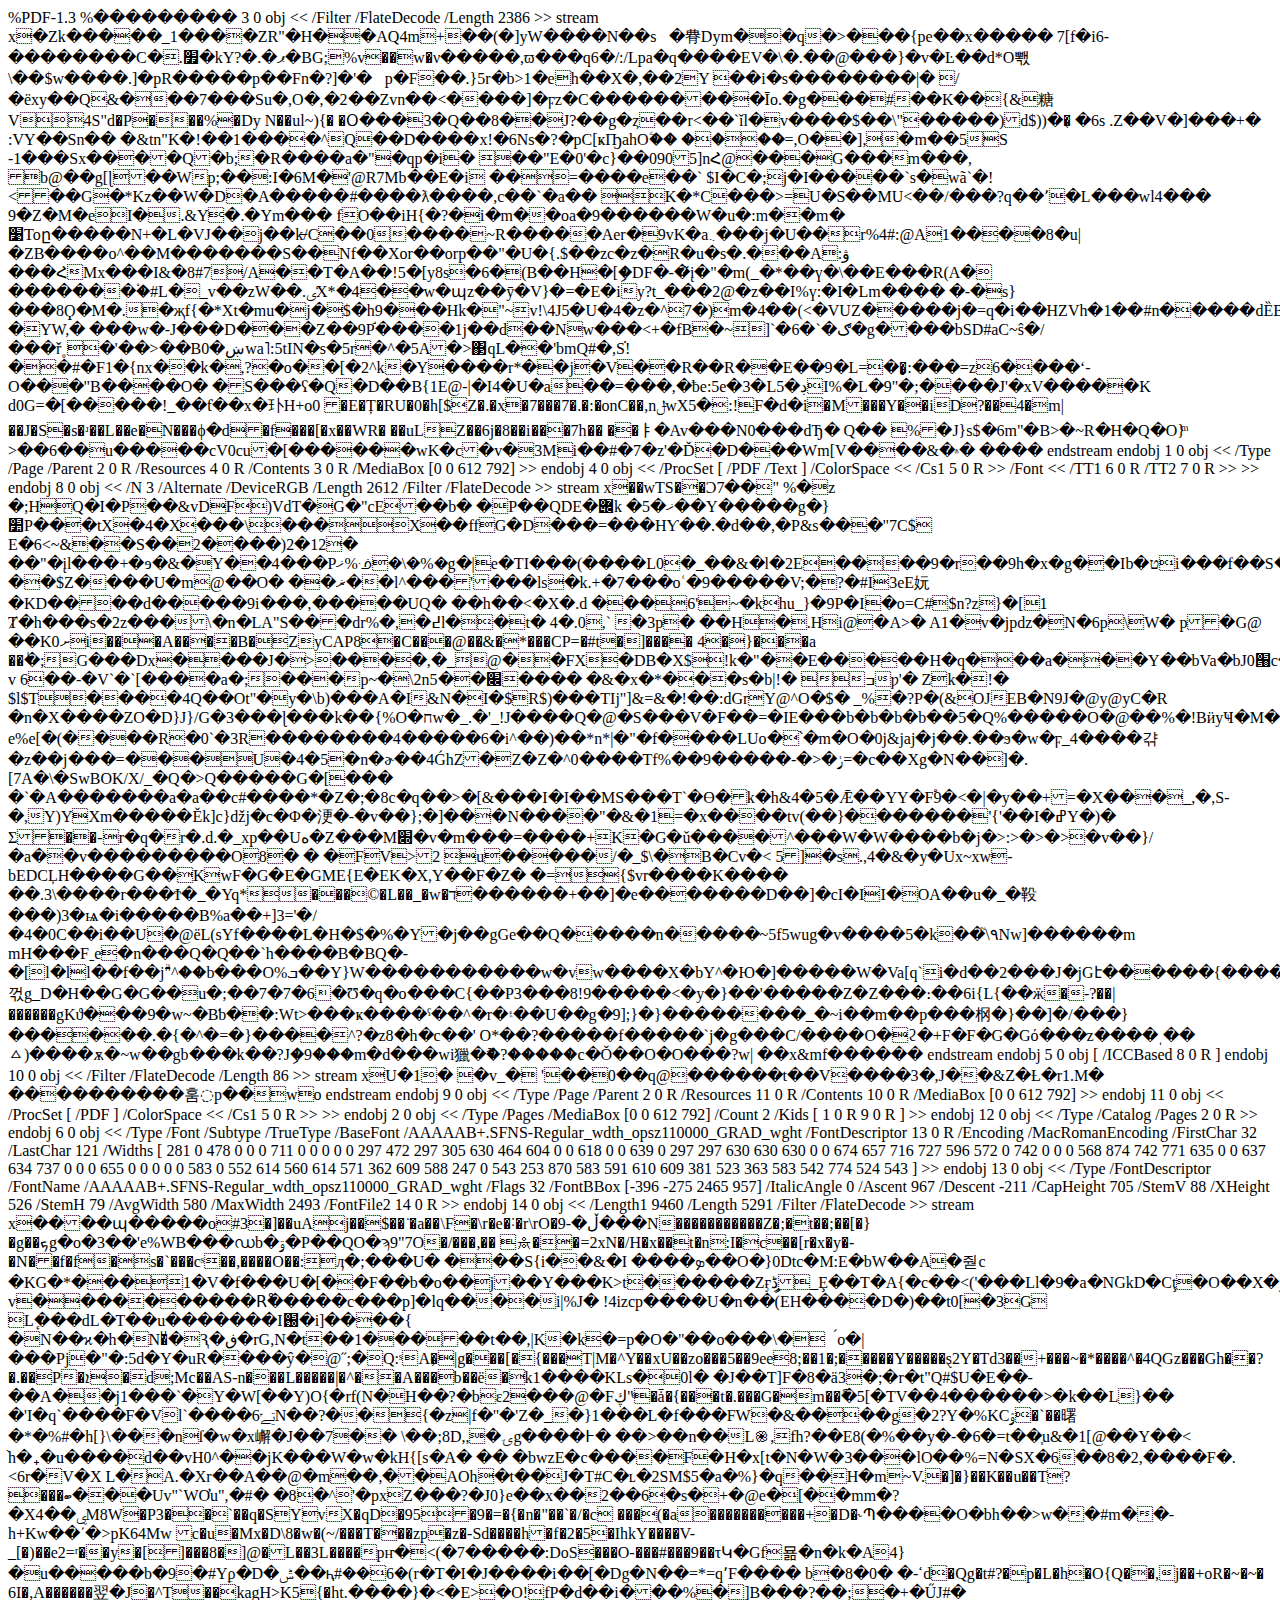
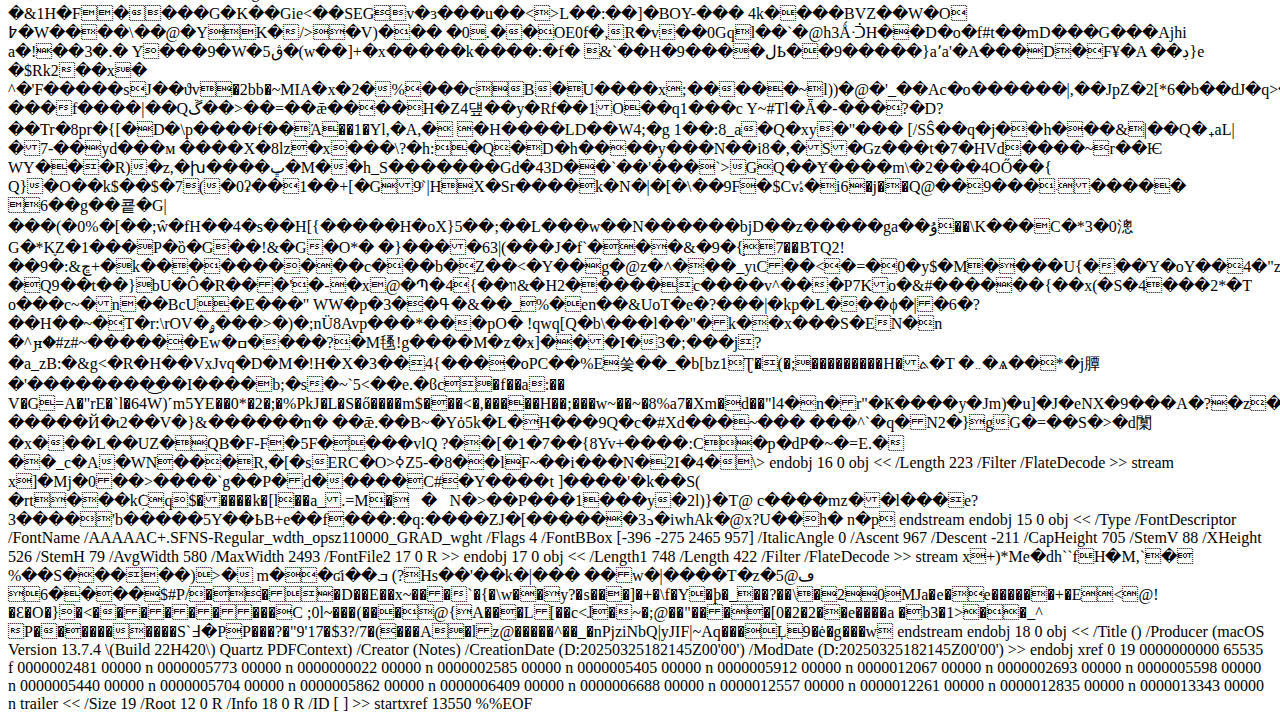
<file: CCC.css/contact.html>
%PDF-1.3
%���������
3 0 obj
<< /Filter /FlateDecode /Length 2386 >>
stream
x�Zk�����_1����ZR"�H��AQ4m+��(�]yW����N��s�䐌Dym��q�>���{pe��x�����
7[f�i6-��������C�.׿�kY?�.�ޕ�BG;%v��w�ν�����,ϖ���q6�/:/Lpa�q����EV�\�.��@���}�v�Ŀ��d*O뽻\��$w����.]�pR�����p��Fn�?]�'�򯲲p�F��.}5r�b<Kҵ����'}3u�w6x-o0�l�N8��f�:�]�%BIz5�Լ^��*Ƅ�>>1�eh��X�,��2Y	��i�s��������|�	/�ёxy��Q&���7���Su�,O�,�2��Zvn��<����]�ϝz�C���������Īo.�g���#��K��{&糖V4S"d�P�� �%�Dy
N��ul~){��Օ���3�Q��8��J?��g�ȥ��r<��`ǐl�v����$��\"�����)d$))��͔ �6s	.Z��V�]���+� :VY��Sn��
�&tn"K�!��1����^Q��D����x!�6Ns�?�p<rӥ8�0-ƋJ�T
����n0�>C[ҝҦahOۧ��
����=,O��],�m��5S
-1���Sx����Q�b;�R����a�"�qp�i� ��"E�0'�c}��0905]nՀ@���G���m���,	b@��g[ɭ��Wp;��:I�6M�'@R7Mb��E�i
��=����e��` $I�C�;j�I�����`s�wã`�!<��G�*Kz��W�D�A�����#����ƛ����,c��`�a�� K�*C���>=U�S��MU<��/���?q��٬�L���wl4��� 9�Z�M�eI�.&Y�.�Ym��� fO��iH{�?�i�m��oa�9������W�u�:m��m� ׹Toը�����N+�L�VJ��j��k̶/C��0����~R�����Aer�9vK�a܆���j�U��r%4#:@A1����8�u|�ZB����o^��M�������S��Nf��Xor��orp��"�U�{.$��zc�z�R�u�s�.���A:ۋ���ՀMx���I&�8#7/A��T�A��!5�[y8s�6�(B��H�[ި�DF�-�̃į�"�m(_�*��ү�\��E���R(A� �������۟�#L�_v��zW��.ٸX*�4��w�պz��ȳ�V}�=�E�iy?t_���2@�z��I%ү:�I�Lm�����-�s}���8Ϙ�M�.�җf{�*Xt�mu�j�$�h9���Hk�"~v!\4J5�U�4�z�^7�)m �4��(<�VUZ�����j�=q�i��HZVh�1��#n�����dȄB-�YW,� ���w�-J���D���Z��9P֬����1j��d��Nw���<+�fB�~]`�6�`�ګ�g����bSD#aC~ŝ�/���ř˳�'��<K��_���I4ɗy���αs���"G�b�غʡp:}`-&�a`\C���f����ƶ���= ׬T$h&�qEG=	iPd<=e`I#$]g���z0rM�{̙�\͆e\ya�o5�!����;$�쉰u��>>��Bښ�0wa˥:5tIN�s�5r�^�5A�>΃qL��'bmQ#�,S֗!��#�F1�{nx��k�,?�o��[�2^k�Y����r*��j�V��R��R��E��9�L=��͙:���=z6����ʻ-O���"B����O�	�S���ʕ�̴Q�D��B{1E@-|�I4�U�a��=���,�ƀe:5e�3�Lڊ�5I%�L�9"�;����J'�xV�����Kd0G=�[�����!_��ƭ��x�㺪H+o0 �E�Ț�RU�0�h[$Z�.�x�7���7�.�:�onC<w��ͅ�-'C�r�/�Ks�J�.����6��vL?���{��"�ϣSf4���n�Mϒ��^�״�)85Zb�K"�[^ËitE�4c����S͚HU�͘�hϢ���`�6��0He���-�G<ô|$З]�y��`�@d3�E���l?��#�֬��oװ��>��,nݪwX5�:! F�ԁ�i�M���Y��iD?��4�m|��J�S�s�ʴ��L��e�N���ϕ�d�f���[�x��WR�
��uLZ��6j�8��i���7h����ￄ�Av���N0���dЂ�Q��
%�J}s$�6m"�B>�~R�H�Q�O}ͫ>��6��u�����cV0cu�[������wK�c�v�3Mi��#�7�z'�Ď�D���Wm[V����&�۾�����
endstream
endobj
1 0 obj
<< /Type /Page /Parent 2 0 R /Resources 4 0 R /Contents 3 0 R /MediaBox [0 0 612 792]
>>
endobj
4 0 obj
<< /ProcSet [ /PDF /Text ] /ColorSpace << /Cs1 5 0 R >> /Font << /TT1 6 0 R
/TT2 7 0 R >> >>
endobj
8 0 obj
<< /N 3 /Alternate /DeviceRGB /Length 2612 /Filter /FlateDecode >>
stream
x��wTS��Ͻ7��" %�z	 �;HQ�I�P��&vDF)VdT�G�"cE��b�	�P��QDE�݌k	�5�ޚ��Y�����g�}׺ P���tX�4�X���\���X��ffG�D���=���HƳ��.�d��,�P&s���"7C$ 
E�6<~&��S��2����)2�12�	��"�įl���+�ɘ�&�Y��4���Pޚ%ᣌ�\�%�g�|e�TI� ��(����L 0�_��&�l�2E�� ��9�r��9h� x�g��Ib�טi���f��S�b1+��M�xL����0��o�E%Ym�h�����Y��h����~S�=�z�U�&�ϞA��Y�l�/� �$Z����U �m@��O�  � �ޜ��l^���'���ls�k.+�7���oʿ�9�����V;�?�#I3eE妧�KD����d�����9i���,�����UQ�	��h��<�X�.d
���6'~�khu_ }�9P�I�o= C#$n?z}�[1
Ⱦ�h���s�2z���\�n�LA"S���dr%�,�߄l��t�
4�.0,`�3p�  ��H�.Hi@�A>� 
A1�v�jp ԁz�N�6p\W�p�G@
��K0ށi���A����B�ZyCAP8�C���@��&�*���CP=�#t�]���� 4�}���a� ��ٰ;G���Dx����J�>���� ,�_@��FX�DB�X$!k�"��E�����H�q���a���Y��bVa�bJ0՘c�VL�6f3����bձ�X'�?v	6��-�V`�`[����a�;���p~�\2n5��׌�����&�x�*���s�b|!�
ߏƿ'�	Zk�!� $l$T����4Q��Ot"�y�\b)���A�I&N�I�$R$)���TIj"]&=&�!��:dGrY@^O�$� _%�?P�(&OJEB�N9J�@y@yC�R�n�X����ZO�D}J}/G�3���ɭ���k��{%O�חw�_.�'_!J����Q�@�S���V�F��=�IE���b�b�b�b��5�Q%�����O�@��%�!BӥyҸ�M�:�e�0G7��ӓ�����	e%e[�(����R�0`�3R��������4�����6�i^��)��*n*|�"�f����LUo�՝�m�O�0j&jaj�j��.��ϧ�w�ϝ_4����갺�z��j���=���U�4�5�n�ɚ��4ǴhZ�Z�Z�^0����Tf%��9�����-�>�ݫ=�c��Xg�N��]�.[7A�\�SwBOK/X/_�Q�>Q�����G�[��� �`�A�������a�a��c#����*�Z�;�8c�q��>�[&���I�I��MS���T`�ϴ�k�h&4�5�Ǣ��YY�F֠9�<�|�y��+=�X���_,�,S-�,Y)YXm�����Ěk]c}ǆj�c�Φ�浭�-�v��};�]���N����"�&�1=�x����tv(��}�������'{'��I�ߝY�)�Σ��-r�q�r�.d.�_xp��Uە�Z���M׍�v�m���=����+K�G�ǔ����^���W�W����b�j�>:>�>�>�v��}/�a��v���������O8�	�
�FV>2	u�����/�_$\�B�Cv�<	5]�s.,4�&�y�Ux~xw-bEDCĻH����G��KwF�G�E�GME{E�EK�X,Y��F�Z� �={$vr����K����
��.3\����r���Ϯ�_�Yq*���©�L��_�w�ד������+��]�e�������D��]�cI�II�OA��u�_�䩔���)3�ѩ�i�����B%a��+]3='�/�4�0C��i��U�@ёL(sYf����L�H�$�%�Y�j��gGe��Q�����n�����~5f5wug�v����5�k��֮\۹Nw]������m mH���Fˍe�n���Q�Q��`h����B�BQ�-�[l�ll��f��jۗ"^��b���O%ܒ��Y}W�����������w�vw����X�bY^�Ю�]�����W�Va[q`i�d��2���J�jGէ������{�����׿�m���>���Pk�Am�a�����꺿g_D�H��G�G��u�;��7�7�6�Ʊ�q�o���C{��P3���8!9�����<�y�}��'�����Z�Z���։��6i{L{��ӝ�-?��|������gKϑ���9�w~�Bƅ��:Wt>���ҝ����ˁ��^�r�۽��U��g�9];}�}��������_�~i��m��p���㭎�}��]�/���}������.�{�^�=�}����^?�z8�h�c��'
O*��?�����f�����`ϳ�g���C/����O�ϩ�+F�F�G�Gό���z����ˌ��ㅿ)����ѫ�~w��gb���k��?Jި�9���m�d���wi獵�ޫ�?�����c�Ǒ��O�O���?w|	��x&mf������
endstream
endobj
5 0 obj
[ /ICCBased 8 0 R ]
endobj
10 0 obj
<< /Filter /FlateDecode /Length 86 >>
stream
xU�1� �v_� '��0� �q@������t��V����3�,J��&Z�Ƚ�r1.M�����������훔߲p��wo
endstream
endobj
9 0 obj
<< /Type /Page /Parent 2 0 R /Resources 11 0 R /Contents 10 0 R /MediaBox
[0 0 612 792] >>
endobj
11 0 obj
<< /ProcSet [ /PDF ] /ColorSpace << /Cs1 5 0 R >> >>
endobj
2 0 obj
<< /Type /Pages /MediaBox [0 0 612 792] /Count 2 /Kids [ 1 0 R 9 0 R ] >>
endobj
12 0 obj
<< /Type /Catalog /Pages 2 0 R >>
endobj
6 0 obj
<< /Type /Font /Subtype /TrueType /BaseFont /AAAAAB+.SFNS-Regular_wdth_opsz110000_GRAD_wght
/FontDescriptor 13 0 R /Encoding /MacRomanEncoding /FirstChar 32 /LastChar
121 /Widths [ 281 0 478 0 0 0 711 0 0 0 0 0 297 472 297 305 630 464 604 0
0 618 0 0 639 0 297 297 630 630 630 0 0 674 657 716 727 596 572 0 742 0 0
0 568 874 742 771 635 0 0 637 634 737 0 0 0 655 0 0 0 0 0 583 0 552 614 560
614 571 362 609 588 247 0 543 253 870 583 591 610 609 381 523 363 583 542
774 524 543 ] >>
endobj
13 0 obj
<< /Type /FontDescriptor /FontName /AAAAAB+.SFNS-Regular_wdth_opsz110000_GRAD_wght
/Flags 32 /FontBBox [-396 -275 2465 957] /ItalicAngle 0 /Ascent 967 /Descent
-211 /CapHeight 705 /StemV 88 /XHeight 526 /StemH 79 /AvgWidth 580 /MaxWidth
2493 /FontFile2 14 0 R >>
endobj
14 0 obj
<< /Length1 9460 /Length 5291 /Filter /FlateDecode >>
stream
x����պ�����o#3�]��uAj��$�� ̈�a��\F�\r�e�˸�r\rO�ڵ�-9���N�����������Z�;�t��;��[�}�g��ܟg�o�3��'e%WB���ഡb�ۊ�P��QO�ϡ9"7O�/���,�� 🝻��=2xN�/H�x<x����i#���<�<$mp?����C3�����K�����anyXb���b�.6�l |�W:6�w|��*c�_�b�_��d�ѢC��Į�1�~cN�z�E*�Px���J{.Y�]Y���T$�WZD����ɍ�'��o�Y�s�t����;y_��u��(�"_ɮ���"<P������I�Oϓt�Ki���N�蜗������Ƙ�dex�=�;AN�<}�rOI�养H���<\_Z1�y��L	풉�ˢ���A&D�J���B�e��*GB�V��|6��̛|Ƴ�i�<E�#��x�Y�[�4�oE�J�`$r�ԓ�%QjJ-��Bk��:|7�F�X�{,�E�a��f,Ͼ��-'q�t�ũ �`G"W���̧�T�k��T�k��\'���� 7�M�Gh�&�ȟ���*���r��0��F�Y'�Y���|�Vp��)���P�Ё��p�pRx_��☸�ܘ���c�cߋ�2	e�)���e�+[�i��q����ˉ[w�|��#��/��UY+�_5�F|������[�?���P%�~�#}���Kb��w,<�C��"IΕ��m,r� ��z�"�2�Z��~�9$-��?FV���R�2Jx����(K�{���z�(�=#��֗�$E0G�oD.��^�� ��+�A�;�5�'9�8�~����
�Q�9&��cy�i4ݪCu)�d*F�4}^�t���A�dY@{�c�d`�$K^�v4E{z�t���a&i�S�Bho����0��2I� "+$��i�������Y:�>��t�n:I�c��[r�x�y�-�N��f�f�s�`���cˢ��,����O��:ӆ�;���U�	���S{i��&�I����ܤ��O�}0Dtc�M:E�bW��A�줟c �KG�*���1�V�f���U�[��F��b�o��j��Y���K>t������Zӻڈީ_Ȩ��T�A{�c��<('���Ll�9�a�NGkD�Cţ�O��X�jh�(�=�;�"��ċ�=�1��	v����������Rْ�����c���p]� lq����i|%J�
!4izcp����U�n��(EH����D�)��t0[�3G	L�ٕ��dL�T��u�������І֐�i]����{	�N��ϰ�h�N�ͧ�Ԇ�ڧ�rG,N�t��1�����t��,|K�k�=p�O�"��o���\�񌫉́o �|���Pj�"�:5d�Y�uR����ŷ�@˝;�Ԛ:ˢA�̗|g���[�{���T|M�^Y��xU��zo���5��9ee8;��1�;�����Y�����ȿ2Y�Td3��+���~�*����^�4QGz���Gh��?�.��P�ܐ�d;Mc��AS-n���L�����|�^��A���b��ё�k1����KLs�0l��J��T]F�8�ä3�;�r�t"Q#$U�E��-��A��j1���`�Y�W[��Y)O{�rf(N�H��?�bɛ2� ��@�Fڮ"ͤ�ǡ�{���t�.���G�m���ً5[�TV��4������>�k��L}�� �'I�q`����F�Vl`����ؾݺ6N��?��{�z|f�"�'Z�_�}1���L�f���FW�&����g�2?Y�%KCۉ�`��曙�*�%#�h[}\���nſ�w�x嶰�J��7��\��;8D,,�ۍg����߅���>��n��L֎,fh?��E8(�%��y�-�6�=t��֧u&�1[@��Y��<֨h�ߪ�u����d��vH0^��jK���W�w�kH{[s�A�	��
�bwzE�c����F�H�x[t�N�W�3���lO��%=N�SX�6��8�2,����F�.<6r�V�X
L�A.�Xr��A��@�m��,��AOh�t��J�T#C�ʟ�2SM$5�a�%}�q��Н�m~V.�]�}��K��u��T?���ބ���Uv"`WƠu",�#�	�8�^'�pxZ���?�J0}e��x��2��6�s�+�@e�[��mm�?�X4��ۑM8W�P3��`��q�SYvX�qD�95�9�=�{�n�"��`�/�c	���(�a����������+�D�˞Պ����O�bh��>w��#m��-h+Kw� �΄�>pK64Mw c�u�Mx�D\8�w�(~/���T���zp�z�-Sd����h�f�2�5�IhkY����V-_[�)��e2=ʳ��y�[]���8�]@�L��3L����pҥ�<(�7�����:DoS� ��O-���#���9��τԿ�Gf묢�n�k�A4}�u�����b�9�#Yϼ�D�ݰ��ԧ#��6�(r�T�I�J����i��[�Dg�N��=*=q՚F����b�8�ߵ-�	�0d�Qg�t#?�p�L�h�O{Q��,j��+oR�~�~�	6I�,A������翌�J�^T��kagH>K5{�һt.����}�<�E>�O!fP�d��i���%�]B���?��;�+�ŰJ#��&1H�F����G�K��Gie<��SEGv�ɜ���u��<>L��:��]�BOY-��� 4k����BVZ��W�O
߈�W����\��@�YK�/>�V)���	�0.��OE0f�,R�v��0Gql��`�@h3ǺᑟH ��D�o�f#t��mD���G���Ajhi a�!��3�.�
Y���9�W�ڨ5�(w��]+�x�����k����:�f�	&`��H�ل����9Ҍ��9�����}a٬a'�A���D�F¥�A	��ڊ}e �$Rk2��x�
^�'F�����sJ��ϑv�2bb�~MΙA�x�2�%���cB�U����x;�����~l))�@�'_��Ac�o������|,��JpZ�2[*6�b��dJ�q>�}���f����|��Qڱ��>��=��ǣ����H�Z4덒��y�Rf��1O��q1���c
Y~#Tl�Ǟ�-���?�D?��Tr�8pr�{[�D�\p����f��Ά��1�Yl,�A ,�	�H����LD��W4;�g	1� �:8_a�Q�xy�"��� [/SŜ��q�j��h���&|��Q�ߪaL|�7-��yd���м 
����X�8lz�x���\?�h:�Q�D�h����y���N��i8�,�S�Gz���t�7�HVd����~r��ѤWY���R)�z,�խ����ڀ�M��h_S�������Gd�43D��`��'���`>GQ��Ɏ��� �m\�2���4OŐ��{Q}�O��k$��$�7(�0ʡ��1��+[�G9 ͦ`|HX�Sr����k�N�|�[�\��9F�$Cvۂ�i6�j��Q@܁ׄ���9���������6g��쿝�G|���(�0%�[��;ŵ�fH��4�s��H[{�����H�oX}5��; ��L���w��N������bjD��z�����ga��ۇ��\K���C�*3�0漗G�*K֪Z�1���P�ȍ�G��!&�G�O*�	�}����63|(���J�f`���&�9�{֣7��BTQ2!��9�:&ڇ+�k����������c���b�Z��<�Y��g�@z�˄���_yɩC��<�=�0�y$�M����U{���Ύ�oY��4�"zX�!�Q9��t��}bU�Ȏ�R���'�-�x@�Պ�4{��װ&�H2�����c����v^���P7Ko�&#������{��x(�S�4���2*�T
o���c~�n��BcU�E���"
WW�p�3��ߟ�&��_%�en��&UoT�e�?���|�kp�L���ϕ�|�6�?��H��~�T�r:\rOV�ۄ���>�)�;nÜ8Avp���*���pO� !qwq[Q�b\���l��"�k��x���S�EN�n	�^ԩ�#z#~������Ew�ߛ����?�M㲧!g����M�z�ӿ]���I�3�;���j?�a_zB:�&g<�R�H��VxJvq�D�M�!H�X�3��4{����oPC��%E씇��_�b[bz1Ʈ�(�;���������H�ܬ� T �܅�ѧ��*�j䐺�'��������͜��I����b;�s�~`5<��e.�ϐc�f��a:��
V�G=A�"rE�`l�64W)˹m5YE��0*�2�;�%PkJ�L�S�ő����m$���<�,�����H��;���w~��~�8%a7�Xm�d��"ӏ4�n�r"�Ҝ��� �y�Jm)�u] �J�eNX�9���A�?�z�� �!.1�z�_��.�9�����Й�ɩ2��V�}&������n�	��ǣ.��B~�Yȯ5k�L�H���9Q�c�#Xd���~������^`�q�N2�}gG�=��S�>�d闑�x���L��UZ�QB�F-F�5F����vlQ
?��[�1�7��{8Yv+����:C�p�dP�~�=E.� ��_c�A�WN���R,�[�sERC�O>ߦZ5-�8��lF~��i���N�2I�4�\<o�[�H���:�KS��˙��O�q*��3��e�3����#�e:�*l���jk4g�u��޳;6'ʶg�n��P�d��������dJ���s���p3���X��sƮ��	5p��������R�3�%�q$4ЙI�(�8�wW���@⃩3�`�
��b��cJ3G�{s�r0:w8�d�����\06�O�6*�8������NO���;� �;{�"m�'@m��Kߺ�Jaa%?g^\+�(�_Y�
+��u�P̯�ax�W�$�W^ʁݯX2n�_Y��N�AxL�K�|&3C��B�$�}�S�=�o��u��^^d|�Y�1�	�3��}�yU;{]e��U{8�b[�����jx)�=e|�X{���_C+���{�B�|x�.��]����;`�~F4� v~���&�K��D-�K��1i�G��x]KrNk���_hG�jOQف��zvWJ{s׃�]�o5�r�)KFI���P^��F5�9��o�c�n �֬V����:��Я�S�i��G���;chVN�z���-;$5�=��������
endstream
endobj
7 0 obj
<< /Type /Font /Subtype /TrueType /BaseFont /AAAAAC+.SFNS-Regular_wdth_opsz110000_GRAD_wght
/FontDescriptor 15 0 R /ToUnicode 16 0 R /FirstChar 33 /LastChar 33 /Widths
[ 311 ] >>
endobj
16 0 obj
<< /Length 223 /Filter /FlateDecode >>
stream
x]�Mj�0��>����`g��P�d��� ��C#�Y����t
]����'�k��S( �rt���kܲCq$�����k�[l��a_.=M� 򝑵�N�>��P���1���y�2l)}�T@	c����mz��l���e?3����'b�����5Y��ҌB+e��f���:�q:����ZJ�[������ܖ3�iwhAk�@x?U��h�n�p
endstream
endobj
15 0 obj
<< /Type /FontDescriptor /FontName /AAAAAC+.SFNS-Regular_wdth_opsz110000_GRAD_wght
/Flags 4 /FontBBox [-396 -275 2465 957] /ItalicAngle 0 /Ascent 967 /Descent
-211 /CapHeight 705 /StemV 88 /XHeight 526 /StemH 79 /AvgWidth 580 /MaxWidth
2493 /FontFile2 17 0 R >>
endobj
17 0 obj
<< /Length1 748 /Length 422 /Filter /FlateDecode >>
stream
x+)*Me�dh``fH�M,` � %��S�� ���)>� m��ʛ i��ܒ
(?Hs��'��k�|���
��w�|����T�z�5@ڡ ����6$#P/���D��E��x~���`�{�\w��y?�s���]�+�\f�Y �þ�_ ��?��\�20MJa�e�e��� ���+�E<@!�Ɛ�O�}�<���������C
;0l~� ��(���@{A���L[��c<ɺ�~�;@��"����[0�2�2��e����a �b3�1> ��_^ P����������S`߃�PP���?�"9'17�$3?/7�(���A�lz@�����^��_�nPjziNbQ|yJIF|~Aq���Ļ9�ė�g�  ��w
endstream
endobj
18 0 obj
<< /Title (<!DOCTYPE html>) /Producer (macOS Version 13.7.4 \(Build 22H420\) Quartz PDFContext)
/Creator (Notes) /CreationDate (D:20250325182145Z00'00') /ModDate (D:20250325182145Z00'00')
>>
endobj
xref
0 19
0000000000 65535 f 
0000002481 00000 n 
0000005773 00000 n 
0000000022 00000 n 
0000002585 00000 n 
0000005405 00000 n 
0000005912 00000 n 
0000012067 00000 n 
0000002693 00000 n 
0000005598 00000 n 
0000005440 00000 n 
0000005704 00000 n 
0000005862 00000 n 
0000006409 00000 n 
0000006688 00000 n 
0000012557 00000 n 
0000012261 00000 n 
0000012835 00000 n 
0000013343 00000 n 
trailer
<< /Size 19 /Root 12 0 R /Info 18 0 R /ID [ <d039b02d3989026e1f4e6817b122dab1>
<d039b02d3989026e1f4e6817b122dab1> ] >>
startxref
13550
%%EOF
</file>
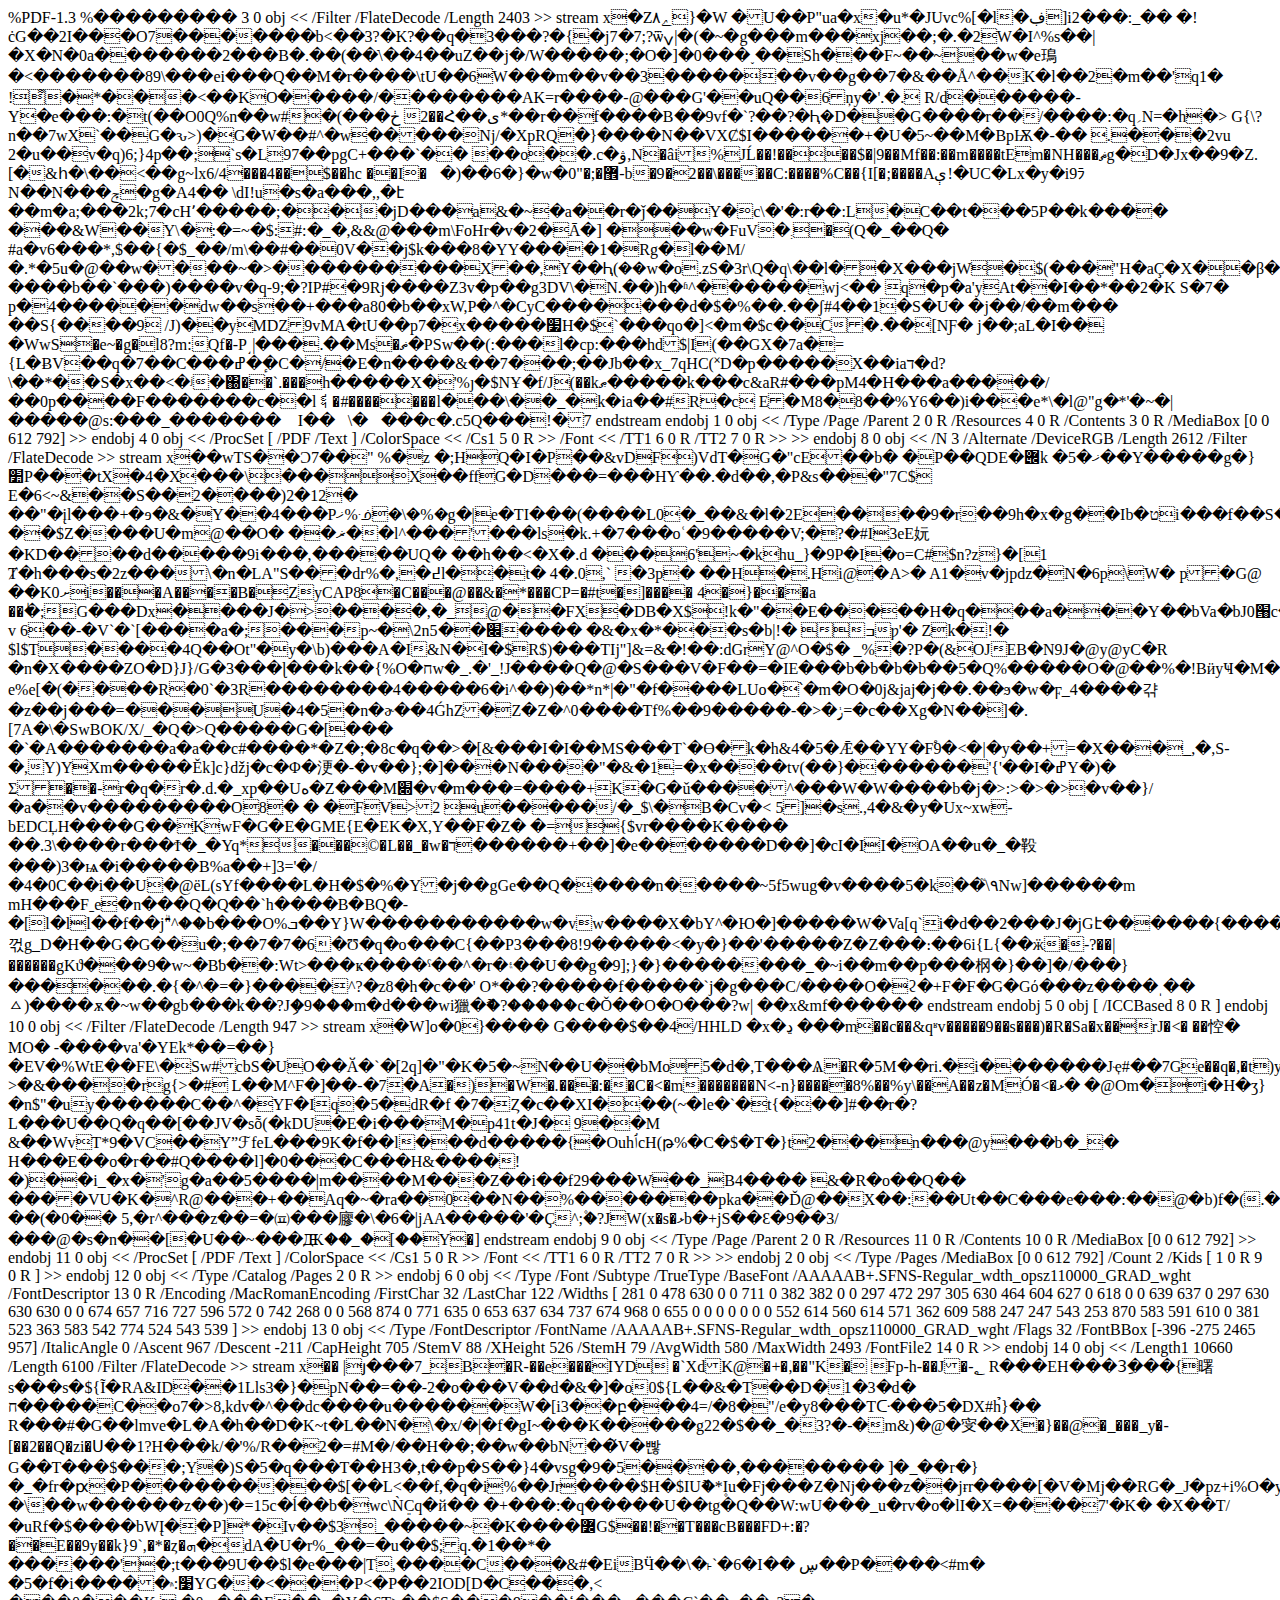
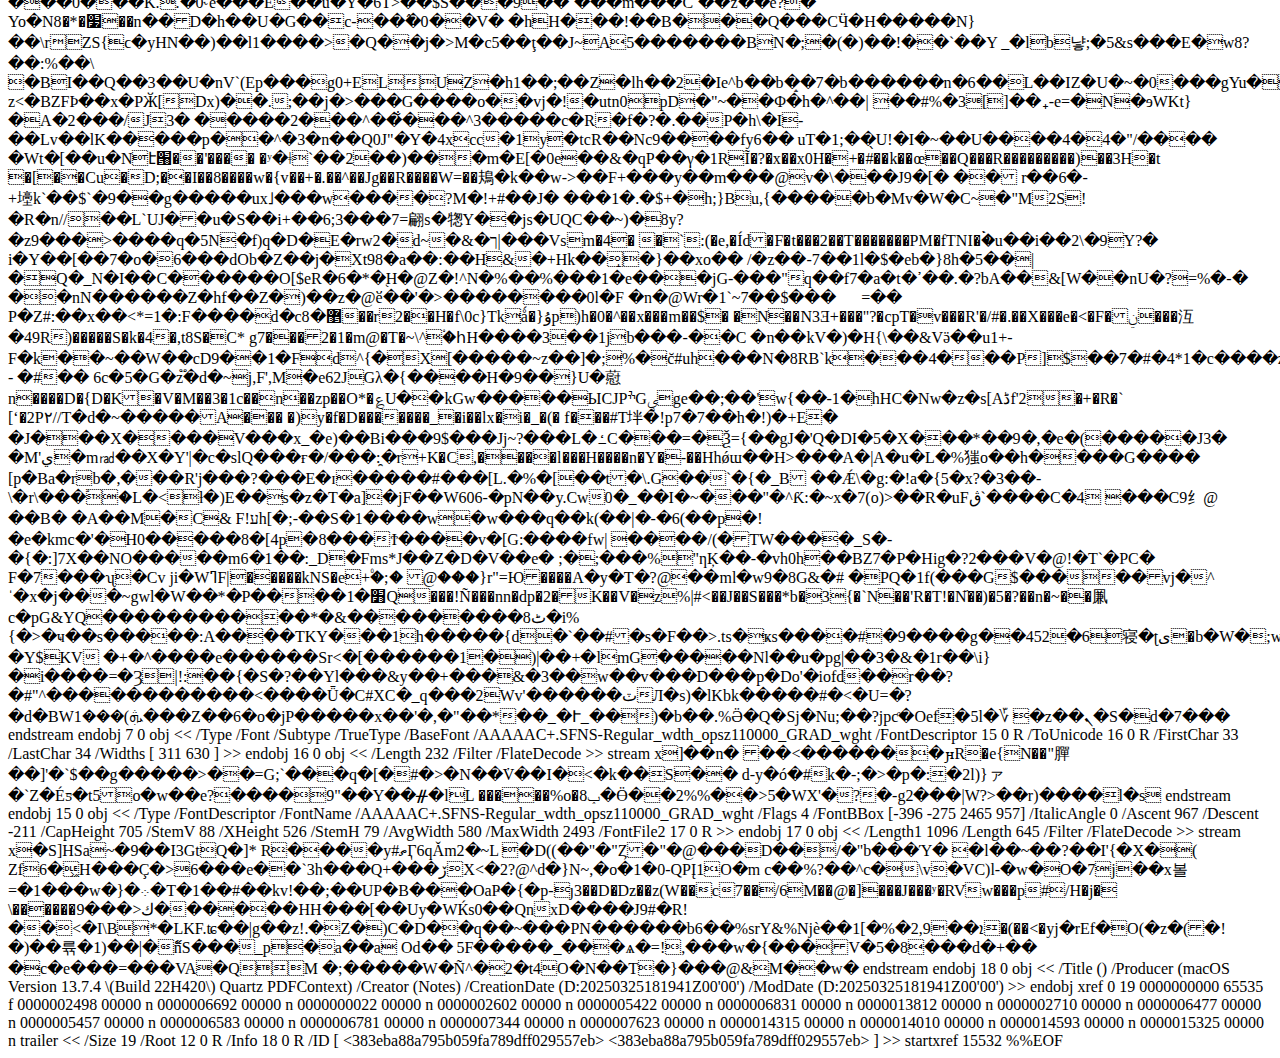
<file: CCC.css/shop.html>
%PDF-1.3
%���������
3 0 obj
<< /Filter /FlateDecode /Length 2403 >>
stream
x�Zے۸}�W �U��P"ua�x�u*�JUvc%[�l�ڣ]i2���:_���!ċG��2I� ��O7�������b<��3?�K?��q�3���?�{�j7�7;?ѿݍ|�(�~�g���m���xj��;�.�2W�I^%s��|�X�N�0a�������2���B�.��(��ֿ\��4��uZ��j�/W�����;�O�]�0���˯��Sh���F~��~��w�e鳿�<f�����O���e+y3��?�M��浼A���;��(�ֲ՛��6#'�dף ���QL���y�C����ӥ�*S�+=n7~��><�������89\���ei���Q��M�r����\tU��6W���m��v��3�������v��g��7�&��Å^��K�l��2�m��'q1�
!͌�*���<��KO�����/��������AK=r����-@���G'��uQ��6ņy�'.�.	R/d������-Y�e���:�t(��O0Q%n��w#�(���ڂ
2��Հ��ى*��r��f����B��9vf�`?��?�Ԧ�D��G����r��/��� �:�q؍N=�h�>G{\?n��7wX`��G�ԅ>)�G�W��#^�w�����Nj/�XpRQ�}����N��VXȻ$I������+�U�5~��M�BpѬ�-��.���2vu2�u��v�q)6;}4p��;`s�L97��pgC+���`�� ��o��.c�ۋ,N�âi%JĹ��!����$�|9��Mf��:��m����tEm�NH���ޘg�D�Jx��9�Z.[�&հ�\��<��g~lx6/4���4��$��hc��I��)��6�}�w�޾�;�"0-b�9�2��\�����C:�� ��%C��{I[�;����Aې!�UC�Lx�y�i9ﾗN��N���ݼ� g�A4��	\dI!u�s�a���,,�է��m�a;���2k;7�cH٬�����;���jD���a&�~�a��r�ǰ��Y�c\�'�:r��:L�C��t���5P��k����
���&W��Y\�:�=~�$:#:�_�,&&@��� m\FoHr�v�2�Ā�]���w�FuV�܄�(Q�_��Q� #a�v6���*,$��{�$_��/m\��#��0V��j$k���8�YY����1�Rg�l��M/�.*�5u�@��w����~�>����������X��,Y��Ԧ(��w�o.zS�3r\Q�q\��l��X���jW�$(���"H�aÇ�X��β��|{�u���qb�R�ST���U �����rH8�[�d�o�a����o�v�)�;GƊ�B����J�H�X|exd����<n$�K��XS:����eO32DXA�Yz"��P��BN��n���O�v�ݶ���&6,��~&p ���ʞJ�6��^�����JK$�B��fI�Z/;�;Է����󗲯�jH!\�1H�%,�|�[<JF�GD����J-�o�ژeGL:��n��I)3�j�8�h�D�!1,s
�"��PV1��}�`�n�䌑��z(O���4����e�R�hY�Z���D��G�����v����jP<�̬��MpG�&��Z�(���w)0#�>i�.��`'|����b��`���)����v�q-9;�?IP#�9Rj����Z3v�p��g3DV\�N.��)h�ʱ^������wj< �q�p�a'yAt��I��*��2�K S�7� p�4������dw��s��+���a80�b��xW,P�^�CyC�������d�$�%��.��ʃ#4��1�S�U��j��/��m��� ��S{����9/J)��yMǱ9vMA�tU��p7�x�����׷H�$`���qo�]<�m�$c��C�.��[NƑ�	j��;aL�Ι��
�WwS�e~�g�l8?m:Qf�-P͵|���.��Ms�ޡ�PSw��(:���l�cp:���hd$|I(��GX�7a�={L�ɃV��q�7��C���ߝ��ٕC�/�E�n����&��7���;��Jb��x_7qHC(˟D�p�����X��iaד�d?\��*��S�x��<�ʲ�΀��`.���h�����X�'%ȷ�$NҰ�f/J(��kޠ�����k���c&aR#���pM4�H���a�����/��0p����F�������c��l᧩�#�������l���\ ��_�k�ia��#R�c	E�M8�8��%Y6��)i���e*\�l@"g�*'�~�|�����@s:� ��_���� ���󦊥
I��\����c�.c5Q���!�7
endstream
endobj
1 0 obj
<< /Type /Page /Parent 2 0 R /Resources 4 0 R /Contents 3 0 R /MediaBox [0 0 612 792]
>>
endobj
4 0 obj
<< /ProcSet [ /PDF /Text ] /ColorSpace << /Cs1 5 0 R >> /Font << /TT1 6 0 R
/TT2 7 0 R >> >>
endobj
8 0 obj
<< /N 3 /Alternate /DeviceRGB /Length 2612 /Filter /FlateDecode >>
stream
x��wTS��Ͻ7��" %�z	 �;HQ�I�P��&vDF)VdT�G�"cE��b�	�P��QDE�݌k	�5�ޚ��Y�����g�}׺ P���tX�4�X���\���X��ffG�D���=���HƳ��.�d��,�P&s���"7C$ 
E�6<~&��S��2����)2�12�	��"�įl���+�ɘ�&�Y��4���Pޚ%ᣌ�\�%�g�|e�TI� ��(����L 0�_��&�l�2E�� ��9�r��9h� x�g��Ib�טi���f��S�b1+��M�xL����0��o�E%Ym�h�����Y��h����~S�=�z�U�&�ϞA��Y�l�/� �$Z����U �m@��O�  � �ޜ��l^���'���ls�k.+�7���oʿ�9�����V;�?�#I3eE妧�KD����d�����9i���,�����UQ�	��h��<�X�.d
���6'~�khu_ }�9P�I�o= C#$n?z}�[1
Ⱦ�h���s�2z���\�n�LA"S���dr%�,�߄l��t�
4�.0,`�3p�  ��H�.Hi@�A>� 
A1�v�jp ԁz�N�6p\W�p�G@
��K0ށi���A����B�ZyCAP8�C���@��&�*���CP=�#t�]���� 4�}���a� ��ٰ;G���Dx����J�>���� ,�_@��FX�DB�X$!k�"��E�����H�q���a���Y��bVa�bJ0՘c�VL�6f3����bձ�X'�?v	6��-�V`�`[����a�;���p~�\2n5��׌�����&�x�*���s�b|!�
ߏƿ'�	Zk�!� $l$T����4Q��Ot"�y�\b)���A�I&N�I�$R$)���TIj"]&=&�!��:dGrY@^O�$� _%�?P�(&OJEB�N9J�@y@yC�R�n�X����ZO�D}J}/G�3���ɭ���k��{%O�חw�_.�'_!J����Q�@�S���V�F��=�IE���b�b�b�b��5�Q%�����O�@��%�!BӥyҸ�M�:�e�0G7��ӓ�����	e%e[�(����R�0`�3R��������4�����6�i^��)��*n*|�"�f����LUo�՝�m�O�0j&jaj�j��.��ϧ�w�ϝ_4����갺�z��j���=���U�4�5�n�ɚ��4ǴhZ�Z�Z�^0����Tf%��9�����-�>�ݫ=�c��Xg�N��]�.[7A�\�SwBOK/X/_�Q�>Q�����G�[��� �`�A�������a�a��c#����*�Z�;�8c�q��>�[&���I�I��MS���T`�ϴ�k�h&4�5�Ǣ��YY�F֠9�<�|�y��+=�X���_,�,S-�,Y)YXm�����Ěk]c}ǆj�c�Φ�浭�-�v��};�]���N����"�&�1=�x����tv(��}�������'{'��I�ߝY�)�Σ��-r�q�r�.d.�_xp��Uە�Z���M׍�v�m���=����+K�G�ǔ����^���W�W����b�j�>:>�>�>�v��}/�a��v���������O8�	�
�FV>2	u�����/�_$\�B�Cv�<	5]�s.,4�&�y�Ux~xw-bEDCĻH����G��KwF�G�E�GME{E�EK�X,Y��F�Z� �={$vr����K����
��.3\����r���Ϯ�_�Yq*���©�L��_�w�ד������+��]�e�������D��]�cI�II�OA��u�_�䩔���)3�ѩ�i�����B%a��+]3='�/�4�0C��i��U�@ёL(sYf����L�H�$�%�Y�j��gGe��Q�����n�����~5f5wug�v����5�k��֮\۹Nw]������m mH���Fˍe�n���Q�Q��`h����B�BQ�-�[l�ll��f��jۗ"^��b���O%ܒ��Y}W�����������w�vw����X�bY^�Ю�]�����W�Va[q`i�d��2���J�jGէ������{�����׿�m���>���Pk�Am�a�����꺿g_D�H��G�G��u�;��7�7�6�Ʊ�q�o���C{��P3���8!9�����<�y�}��'�����Z�Z���։��6i{L{��ӝ�-?��|������gKϑ���9�w~�Bƅ��:Wt>���ҝ����ˁ��^�r�۽��U��g�9];}�}��������_�~i��m��p���㭎�}��]�/���}������.�{�^�=�}����^?�z8�h�c��'
O*��?�����f�����`ϳ�g���C/����O�ϩ�+F�F�G�Gό���z����ˌ��ㅿ)����ѫ�~w��gb���k��?Jި�9���m�d���wi獵�ޫ�?�����c�Ǒ��O�O���?w|	��x&mf������
endstream
endobj
5 0 obj
[ /ICCBased 8 0 R ]
endobj
10 0 obj
<< /Filter /FlateDecode /Length 947 >>
stream
x�W]o�0}���� G����$��4/HHLD �x�ڍ���m��c��&qʶv�����9��s���)�R�Sa�x��rJ�<�
��悾�MO�	-����va'�YEk*��=��}�EV�%WtE��FE\�Sw#cbS�UO��Ӑ�`�[2q]�"�K�5�~N��U��bMo5�d�,T���Ѧ�Ɍ�5M��ri.�i�������Jҿ#��7Ge��q�,�t)yK'nЙ��D4�Icv���O]��S��56��o	>�&����r  g{>�#
L��M^F�]��-�7�A�)�W�.���:��C�<�m�������N<-n}�����8%��%y\��A��z�MÓ�<�ޅ� �@Om�i�H�ʒ}�n$"�uy������С��^�YF�Iq�5�dR�f
�7�Ȥ�c��XI���(~� le�`�t{���]#��r�?L���U��Q�q��[��JV�sȭ(�kDU�E�i���M�p41t�J� 9��M	&��WvT*9�VC��YˮℱfeL���9K�f��l���d�����{�OuhٲcΗ(թ%�C�$�T�}t2���n���@y���b�_�H���E��o�r��#Q����l]�0���C���H&����!�)��i_�x�'g�a��5����|m����М���Z��i��f29���W��_B4����
&�R�o��Q������VU�K�^R@���+��Aq�~�ra��0��N��%�������pka��Ď@��X��:��Ut��C���e���:��@�b)f�(.�4Ũb�=�8�}��(�0�� 5,�r^���z��=�㈌���廫�\�6�|jAA�����'�Ҫ^;۫�?JW(x�s�ޅb�+jS��Ԑ�9��3/���@�s�n��[�U��~���Ԫ��_�[��Y�]
endstream
endobj
9 0 obj
<< /Type /Page /Parent 2 0 R /Resources 11 0 R /Contents 10 0 R /MediaBox
[0 0 612 792] >>
endobj
11 0 obj
<< /ProcSet [ /PDF /Text ] /ColorSpace << /Cs1 5 0 R >> /Font << /TT1 6 0 R
/TT2 7 0 R >> >>
endobj
2 0 obj
<< /Type /Pages /MediaBox [0 0 612 792] /Count 2 /Kids [ 1 0 R 9 0 R ] >>
endobj
12 0 obj
<< /Type /Catalog /Pages 2 0 R >>
endobj
6 0 obj
<< /Type /Font /Subtype /TrueType /BaseFont /AAAAAB+.SFNS-Regular_wdth_opsz110000_GRAD_wght
/FontDescriptor 13 0 R /Encoding /MacRomanEncoding /FirstChar 32 /LastChar
122 /Widths [ 281 0 478 630 0 0 711 0 382 382 0 0 297 472 297 305 630 464
604 627 0 618 0 0 639 637 0 297 630 630 630 0 0 674 657 716 727 596 572 0
742 268 0 0 568 874 0 771 635 0 653 637 634 737 674 968 0 655 0 0 0 0 0 0
0 552 614 560 614 571 362 609 588 247 247 543 253 870 583 591 610 0 381 523
363 583 542 774 524 543 539 ] >>
endobj
13 0 obj
<< /Type /FontDescriptor /FontName /AAAAAB+.SFNS-Regular_wdth_opsz110000_GRAD_wght
/Flags 32 /FontBBox [-396 -275 2465 957] /ItalicAngle 0 /Ascent 967 /Descent
-211 /CapHeight 705 /StemV 88 /XHeight 526 /StemH 79 /AvgWidth 580 /MaxWidth
2493 /FontFile2 14 0 R >>
endobj
14 0 obj
<< /Length1 10660 /Length 6100 /Filter /FlateDecode >>
stream
x��	|յ���7_B�R-��e���I YD �`XdK@�+�,��"K�
Fp-h-��J�-؂
R���EH���3ِ���{曙s���s�${Ĩ�RA&ID��1Lls3�}�pN��=��-2�o���V��d  �&�]�o0${L��&�T��D�1�3�d�	ח�����C��o7�>8,kdv�^��dc����u������W�[i3��բ���4=/�8�"/e�y8���Tᑢ���5�DX#h̉}�� R���#�G��lmve�L�A�h��D�K~t�L��N�\�x/�|�f�gI~���K�����g22�$��_�3?�-�m&)�@�㝕��X�}��@�_���_y�-[��2��Q�zi�Ս��1?H���k/�'%/R��2�=#M�/��H��;��w��bN��̌V�빦G��T���$���;Y�)S�5�q���T�︆�H3�,t��p�S��}4�vsg�9�5����,��������]�_��r�}�_�fr�ԗ�P����������$[��L<��f,�q�i%��Jr����$H�$IUޮ�*۪Iu�Fj���Z�Nj���z��jɍr����[�V�Mj��RG�_J�pz+i%O�y'�Y����ʭ���6v�t?�\��w������z��)�=15c�ĺ��b�wc\ǸܸCq�й��
�+���:�q�����U��tg�Q��W:wU���_u�rv�o�lI�X=����7'�K� �X��T/�uRf�$����bWĮ��P]*�Iv��$3_� ����~�K����߼G$��!��T���cB���FD+:�?��E��9y��k}9`,�*�ȥ�ܗ�dA�U�r%_��=�u��$;q.�1��*�
������'�;t���9U��$l�e���|T,����C���&#�EiBӴ��\�˫`�6�I��	 ڛ��P����<#m��5�f�i�����׹:۾YG��<���P<�P��2IOD[D�C���,< ���0���K..�0˞e���E��u�Y�6T>��$S���9��ߵ��� m���Cˋ��z��e?�	Yo�N׷�*�8��n��D�h��U�G��c-��߮�0��V� �hH���!��B���Q���CӴ�H�����N}��\rZS{ϲ�yHN��)��l1����>�Q� �j�>M�c5��ţ��J~A5�������BN�;�(�)��!��`��Y	_�lb냫;�5&s���E�w8?��:%��\	�BI��Q��3��U�nV`(Ep��� g0+ELUZ�h1��;��Z�lh��2�Ie^b��b�̝�7�b������n�6��L��IZ�U�~�0���gYu�3�`}	z<�BZFϷ��x�PӁ[Dx)��.;��j�>���G����o��vj�!�utn0pD�"~��Φ�h�^��|	��#%�3[]��ߪ-e=�N�ɘWKt}�A�2���/J3������2���^��̐���^3�����c�R�f�?�.��P�h\�I-��Lv��lK�����p��^�3�n��Q0J"�Y�4xcc�1y�tcR��Nc9����fy6��uT�1;��̖U!�I�~��U����4�4�"/���� �Wt�[��u�Nէ՘ ��'�����ʸ�ǂ`��2��)���m�E[�0e�� &�qP��γ�1RĨ�?�x��x0H�+�#��k��œ��Q���R���������)��3H�t �[��Cu�D;��I��8����w�{v��+�.��^��Jg��R����W=��鳺�k��w->��F+���y��m���@v�\���J9�[�
��r��6�-+㙵k`��$`�9��g�����ux˩���w����?M�!+#��J� ���1�.�$+�h;}Bu,{�����b�Mv�W�C~�"M2S!�R�n//��L`UJ��u�S��i+��6;3���7=翩s�㹅Y��js�UQC��~)�8y?�z9���>����q�5N�f)q�D�E�rw2�d~�&�ך|���Vsm�4�
�`:(�e,�Íd�F�t���2��T�������PM�fTNI�ۡ�u��i��2\�9Y?�
i�Y��[��7�o�6�� �d<k�����u2Vr���5��DW���.����wt�#|�K�%E��g������b�����+[�oB�$q��b.0ղ!�T�k�w/Z�!ن�7f�=��zR@�#�)	�T�L���r�"���\�#O`�m���lK�sr��䢁�?h��n��A�/^`+���un}�|�f�x��ǎ_��@�T�m5�����-��-#Zk<�,�����C[uq�1V:��¶�e���<�\�&�l��p�͡�I��p�X9ai�"KϨ�8왖��2x��]!���-�'�{Q7��i���Ag�t4�-��K+��K���� >Ob�Z��j�Χt98�a��:��H&�+Hk�� ̝�}��xo��
/�z��-7��1l�$�eb�}8h�5��|�Q�_N�I��C������O[$eR�6�*�֭H�@Z�!^N�%��%���1�e���jG-� ��"q��f7�a�t�ߴ��.�?bA��&[W��nU�?=%�-���nN������Z�hf��Z�)��z�@ӗ��'�>��������0l�F �n�@Wr�1`~7��$���򓋅=��	P�Z#:��x��<*=1�:F����d�c8�޵��r2��H�f\0c}Tkǻ�}ۇp)h�0�^��x���m��$�	�N��N3Ǝ+���"?�cpT�v���R'�/#�.��X���e�<�F�ݧ���沍�49R)�����S�k�4�,t8S�C*g7���2�1�m@�T�~\^۟�հH����3��1jb���-��C
�n��kV�)�H{\��&Vӛ��u1+-F�k��~��W��cD9��1�Fd^{�X[�����~z��]�;%�c̆#uh���N�8RB`k���4��� P]$��7�#�4*1�c����z(-�#��
6c�5�G�z֟�d�~j,F',M�e62JGλ�{����H�9��}U�藯n����D�{D�K�V�M��3�1c��n��zp��O*�؏U��kGw�����ЫCJPׯGؠge��;��'w{��-1�hHC�Nw�z�s[Aڈf'2�+�R�`[ʻ�2Р۲//T�d�~�����А����)y�f�D�������_�i��lx�i�_�(�
f���#T坢�!p7�7��h�!)�+E �
�J���X����V���x_�e)��Bi���9$���Jj~?���L�ߑC���=�Ѯ={��gJ�'Q�DI�5�X���*��9�,�e�(�����J3� �M'ي�m㎭��X�Y'|�c�sl<K'�Md�$�C�ۢp>Q���ғ�/���:̯�r+K�C,����l���H����n�Y�- ��Ηhǿɯ��H>���A�|A�u�L�%㺈o��h����G����
[p�Ba�rb�,���R'j���?���E�ɪ�����#���[L.�%�[��t�\.G��`�{�_B��Ǽ\�g:�!a�{5�x?�3��-\�r\���۟�L�<ƚ�)E��s�z�T�a]�jF��W606-�pN��y.C<g��hEɒ|�Jt$@���v�z{BmD\Bnրs��@��N�z�[g���9Y�b�]���ڥ�E��<����XR��9���HS��N��C�n`�?��!�Z���45��L�B;��r_���-�9v��Nd�^�7�
�"6�-���v��4��������G`�������F��­K�a�/�����L���r��8���x&��f� �*���CNt/P����)�|�*�3���TQ*�����$��Z}��8���yjF�81��I3��"E��bgE�Vk�y���- ���N=<�/��U�W���F��·�U�X���0��:;Fβ�Uep
X�V�#�Q�ȟ���5ª�n�QK5���y7���g��_��i�լH���=�=�(�T����K��'V�vI�_�T��5�f��V�d,�TSN'b͐�֔!0~a�s��oQ������;Գ�H9S���,��S&3#��s�b�����y�!0I�T#e�Z��L=<�x�pڏE��8k.+���)P�8#����}����^�Z휖����� �g���Kj^ڤ���R�y�dv�$�� �7�V��m]����Yh15�t�SHf*Aâ\�Nulj��Pu���}��B1�&e�t���Īc����\���E��R�S�Z��؆��՝|��gp,g���gi%U��6�|%�N%��}:��0&�?OY�g�9���!��������Ο����
#��Z�;Y�!��%��R*'G��Ym,y:֘cKQm�։F���]�4
gM8ӏ��;��
U�H+�c���A�`�Jq�|��ғ�I�9�)�.Km9d�� G�I܋���^g�x�f�R�{��%��+�
�i���&G��sC23!�35�c�;ܝ�O��mXr��M���Q#h̡T;�P�d�sy��Љ�0��iݬ�x�U;B�+���Ctٷ��x&S�8È!򖌁��/��ggS.J�
r�UT	��]������|�z�r$��6{� �;����3K�k��)��d�	�s��.g����p4�n)��7�ʓ���pǡ�'�0���1�6{�q�-���b��q��
��ZPS���g�y�`�v��Ĳ�w�+�G<r����2��P?[�t��I����V���Z�s�N2b+�)��櫄�F�N~G�y�~�9hDd
ڲm�����T2ì�-��2���=�s�o|d�췓s1G�b�4,��8c��h|��!d�|M�����1�tE#̙z9��8��'�܄��	�<L)�TM�	N�i4��i ڔ����8#x��f�*}�B}��n�	��iBy!_)�r��ǌ25���z[N���B���d�>w0�_��I�~���"�^Ƙ:�~x�7(o)>��R�uFڨ`����C�4	���C9⺰@ ��B� �A��M�C&F!עh[�;-��S�1����w�w���q��k(��|�-�6(��p�!�e� kmc�'�H0�����8�[4p�8���Ϯ����v�[G:����fw|	����/(�TW����_S�-�{�:]7X��NO�����m6�1��:_D�Fms*J��Z�D�V��e�
;�;���%"ƞĶ��-�vh0h��BZ7�P�Hig�?2���V�@!�T`�PC�F�7���ʯ�Cv	ϳi�WߣF|�����kNS�e+۠�;�@���}r"=Ю����A�y�T�?@��ml�w9�8G&�#�PQ�1f(���G$�����vj�^ˈ�x�j���~gwl�W��*�P����1�׻Q���!Ñ���nn�dp�2�K��V�z%|#<��J��S���*b�3{�`N��'R�T!�N᷈��)�5�?��n�~��凲c�pG&YQ�����������*�&������ ���8ٹ�i%{�>�ҹ��s�����:A����TKY���1h�����{d�`��#�s�F��>.ts�ҝs����#�9����g��452�6寝�ʈی�b�W�;w�?�Y$KV�+�^����e������Sr<�[����� �1�)|�� +�lmG�����Nl��u�pg|��3�&�1r��\i}�i����=�Ȝ|!:��{�S�?��Yl���&y��+���&�3��w��v���D���p�Do'�iofd��r��?�#"^������������<����Ǖ�C #XC�_q���2Wv'������ٽЛ�s)�lKbk�����#�<�U=�?�d�BWܞ)���1���Z��6�o�jP�����x��'�,�"��*��_�Ւ_��)�b��.%Ӛ�Q�Sj�Nu;��?jpƈ�Oef�5l�؆�z��ܢ�S�d�7���
endstream
endobj
7 0 obj
<< /Type /Font /Subtype /TrueType /BaseFont /AAAAAC+.SFNS-Regular_wdth_opsz110000_GRAD_wght
/FontDescriptor 15 0 R /ToUnicode 16 0 R /FirstChar 33 /LastChar 34 /Widths
[ 311 630 ] >>
endobj
16 0 obj
<< /Length 232 /Filter /FlateDecode >>
stream
x]��n� ��<�������ԩR�e{ N�� "䐷��]'�`$��g�����>��=G;`���q�[�#�>�N��ܳV��I�<�k��S� � d-y�ó�#k�-;�>�p�:�2l)}ァ�`Z�Éƽ�t5o�w��e?����9"��Y��ᚌ�lL	�����%o�8ݕ�Ӫ��2%%��>5�WX'�?�-g2���|W?>��r)����l�s
endstream
endobj
15 0 obj
<< /Type /FontDescriptor /FontName /AAAAAC+.SFNS-Regular_wdth_opsz110000_GRAD_wght
/Flags 4 /FontBBox [-396 -275 2465 957] /ItalicAngle 0 /Ascent 967 /Descent
-211 /CapHeight 705 /StemV 88 /XHeight 526 /StemH 79 /AvgWidth 580 /MaxWidth
2493 /FontFile2 17 0 R >>
endobj
17 0 obj
<< /Length1 1096 /Length 645 /Filter /FlateDecode >>
stream
x�S]HSa~�9��I3GtQ�]*
R����y#ތӶ6qǍm2�~L
�D((��"�"Ȥ�"�@���D��/�"b���Ύ� �l��~��?��I'{�X�(Zf6�͖H���Ç �>6���e��`3h���Q+���ڒX<�2?@^d�}N~,�o�1�0-QPĮ1O�m
c��%?��^c�\v�VC)l-�w�O�7j��x볼=�1���w�}�܀�T�1��#��kv!��;��UP�B���OaҎ�{�p-ȷ3��D�ǲ��z(W��c7��/6M��@�]���J���ʸ�RVw���p#/H�j�\������ك<���9������HH���[��Uy�WЌs0��QnxD����J9#�R!��<�I\B*�LKF.ʨ��|g��z!.�Z�)C�D��q��~���PN������b6��%srY&%ǋѐ��1[�%�2,9��ܐ�(��<�yj�rEf�O(�z�(�!�)��륚�1)��|�ޭǹS���_p�a��a Od��	5F�����_���ѧ�=!,���w�{���V�5�8���d�+��	�c�e���=���VA�ԚM
�;�����W�Ñ^�2�t4O�N��T�}���@&M��w�
endstream
endobj
18 0 obj
<< /Title (<!DOCTYPE html>) /Producer (macOS Version 13.7.4 \(Build 22H420\) Quartz PDFContext)
/Creator (Notes) /CreationDate (D:20250325181941Z00'00') /ModDate (D:20250325181941Z00'00')
>>
endobj
xref
0 19
0000000000 65535 f 
0000002498 00000 n 
0000006692 00000 n 
0000000022 00000 n 
0000002602 00000 n 
0000005422 00000 n 
0000006831 00000 n 
0000013812 00000 n 
0000002710 00000 n 
0000006477 00000 n 
0000005457 00000 n 
0000006583 00000 n 
0000006781 00000 n 
0000007344 00000 n 
0000007623 00000 n 
0000014315 00000 n 
0000014010 00000 n 
0000014593 00000 n 
0000015325 00000 n 
trailer
<< /Size 19 /Root 12 0 R /Info 18 0 R /ID [ <383eba88a795b059fa789dff029557eb>
<383eba88a795b059fa789dff029557eb> ] >>
startxref
15532
%%EOF
</file>
